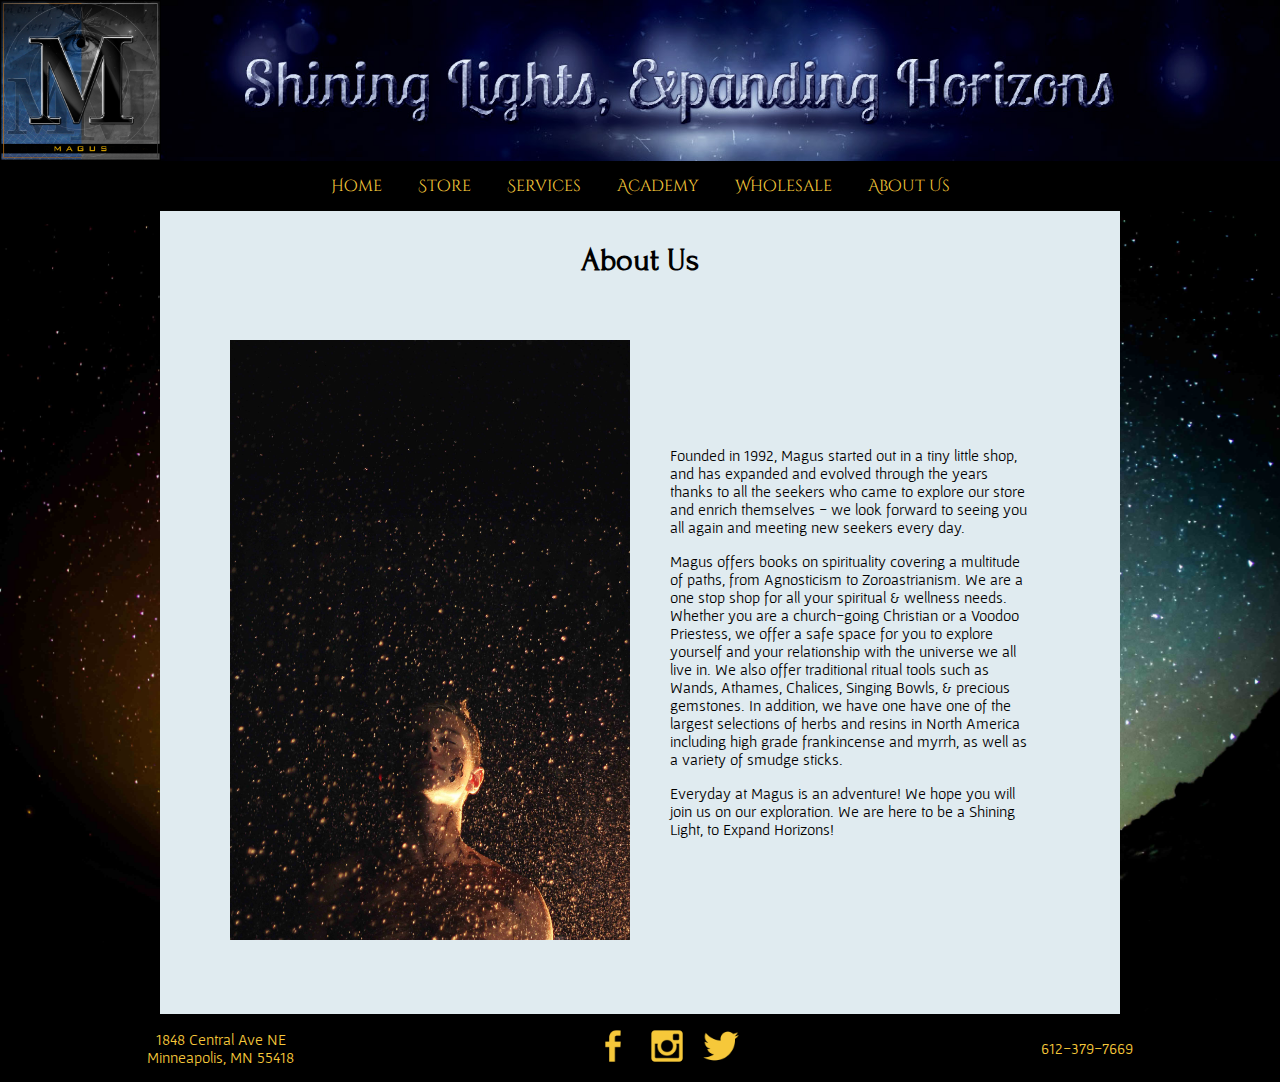
<file: public/about.html>
<!DOCTYPE html>
<html lang="en">
  <head>
    <meta charset="utf-8" />
    <title>Magus Books</title>
    <meta
      name="KEYWORDS"
      content="Magus Books, Magus, Magic, Magick, Books, Herbs, Incense, arcane, arcane academy, readers, psychic, eclectic, metaphysical, occult, weird, odd, strange, obscure, stones, jewelry, tarot, oracle, oracle cards, divination, entheogen, candles, spells, pendants, fairy, faires, faeries, fae, religion, world religion, spirit, spirituality, intuitive, empath, UFO, conspiracy, conspiracy theory, theories, theology, statues, astrology, yoga, taoism, buddhism, islam, alchemy, christianity, new age, conscious creation, Santeria, voodoo, voudon, oils, satan, satanism, lucifarian, right hand path, left hand, left hand path, wicca, wiccan, pagan, chaos magic, philosophy, mythology, herbalism, massage, acupuncture, alchemy, art, pantheon, deity, god, monsters, hinduism, sufism, gnosticism, agnosticism, atheism, fiction, childrens books, numerology, pendulums, wind chimes, bumper stickers, ritual ritual items, damiana, shaman, essential oils, flower essence, tea, crystals, classes, esoteric knowledge, witch craft, witchcraft, wizard, cabalah, kabalah, kabbalah, qabalah, qabbalah, om, meditation, wisdom, yoga, runes, norse, norse magic, celtic magic, celtic, kali, shiva, hecate, krishna, buddha, thor, brigid, zeus, horned god, hermes, hermes trismagistus, thoth, unicorn, crowley, dion fortune, golden dawn, enochian, cunningham, angels, wooden books, anubis, bast, bastet, djinn, pentacle, pentagaram, spirit, medium, ghost, paranormal, demon, mysticism, mystic, goddess, brooms, tibetan, precognition, psychic, kava, sage, cleansing, purification, zodiac, aries, taurus, gemini, cancer, leo, virgo, libra, scorpio, Sagittarius, capricorn, aquarius, pisces, aliens"
    />
    <meta
      name="DESCRIPTION"
      content="Welcome to Magus Books where we embrace Shining Light and Expanding Horizons."
    />
    <link rel="canonical" href="https://www.magusbooks.com/" />
    <link
      rel="alternate"
      media="only screen and (max-width: 640px)"
      href="https://www.magusbooks.com/mobile/"
    />

    <!-- About Page CSS -->
    <link rel="stylesheet" href="styles/aboutStyle.css" type="text/css" />
    <!-- Navigation CSS -->
    <link rel="stylesheet" href="styles/topNavStyle.css" type="text/css" />
    <!-- Footer CSS -->
    <link rel="stylesheet" href="styles/footerNavStyle.css" type="text/css" />
    <!-- Google Fonts -->
    <link
      href="https://fonts.googleapis.com/css?family=Cinzel+Decorative|Forum|Gafata|Marmelad|PT+Sans"
      rel="stylesheet"
    />
    <link rel="icon" type="image/png" href="../images/added/logo_magus3.jpg" />
  </head>

  <body>

    <!-- •••• HEADER •••• -->
    <div id="header">
      <a href="#" title="Magus Logo">
        <img class="logo-img" src="images/logo_magus3.jpg" alt="Magus Logo" />
      </a>
      <div class="banner-image"></div>
    </div>

    <!-- •••• NAVIGATION MENU •••• -->
    <nav class="nav-center">
      <div class="nav-container">
        <a href="https://www.magusbooks.com/">Home</a>
        <a href="https://www.magusbooks.com/store_page.asp">Store</a>
        <div class="dropdown">
          <a href="https://www.magusbooks.com/healing-center.html" class="dropdown-item">Services</a>
          <div class="dropdown-content">
            <a href="https://www.magusbooks.com/healing-center.html">Healing Center</a>
            <!-- <a href="https://www.magusbooks.com/reader_page.asp">Readers</a> -->
          </div>
        </div>
        <!-- CLASSES AND CALENDAR -->
        <div class="dropdown">
          <a
            href="http://www.magusbooks.com/Events-and-Classes/departments/121/" class="dropdown-item">Academy</a>
          <div class="dropdown-content">
            <a href="http://www.magusbooks.com/Events-and-Classes/departments/121/">Classes &amp; Events</a>
            <a href="https://www.magusbooks.com/calendar.html">Calendar</a>
            <a href="https://www.magusbooks.com/herbal-program.html">Herbal Program</a>
          </div>
        </div>
        <!-- BLOG PAGE (Has been shut down because no payment has been made) -->
        <!-- <li><a href="http://magusblog.com/" target="_blank" title="Blog" class="">Blog</a></li> -->
        <!-- <li><a href="#"  title="Arcane Academy" class="">Arcane Academy</a></li> -->
        <a href="https://www.magusbooks.com/wholesale.html">Wholesale</a>
        <div class="dropdown">
          <a href="https://www.magusbooks.com/about.html" class="dropdown-item">About Us</a>
          <div class="dropdown-content">
            <a href="https://www.magusbooks.com/contact.html">Contact Us</a>
          </div>
        </div>
      </div>

      <div class="nav-container-mobile">
        <a href="https://www.magusbooks.com/">Home</a>
        <a href="https://www.magusbooks.com/store_page.asp">Store</a>
        <a href="https://www.magusbooks.com/healing-center.html">Services</a>
        <a href="https://www.magusbooks.com/healing-center.html">Healing Center</a>
        <!-- <a href="https://www.magusbooks.com/reader_page.asp">Readers</a> -->
        <!-- CLASSES AND CALENDAR -->
        <a href="http://www.magusbooks.com/Events-and-Classes/departments/121/">Academy</a>
        <a href="http://www.magusbooks.com/Events-and-Classes/departments/121/">Classes &amp; Events</a>
        <a href="https://www.magusbooks.com/calendar.html">Calendar</a>
        <a href="https://www.magusbooks.com/herbal-program.html">Herbal Program</a>
        <!-- BLOG PAGE (Has been shut down because no payment has been made) -->
        <!-- <li><a href="http://magusblog.com/" target="_blank" title="Blog" class="">Blog</a></li> -->
        <!-- <li><a href="#"  title="Arcane Academy" class="">Arcane Academy</a></li> -->
        <a href="https://www.magusbooks.com/wholesale.html">Wholesale</a>
        <a href="https://www.magusbooks.com/about.html">About Us</a>
        <a href="https://www.magusbooks.com/contact.html">Contact Us</a>
      </div>
    </nav>
 
    <!-- •••• ABOUT US •••• -->
    <div class="container-div">
      <!-- Content Container -->
    <div class="about-container">
      <h1>About Us</h1>

      <!-- •••• MAIN CONTENT •••• -->
      <div class="about-flex">
        <div class="about-img">
          <img src="images/added/essence.jpg" alt="Essence" />
        </div>
        <div class="about-summary">
          <p>
            Founded in 1992, Magus started out in a tiny little shop, and
            has expanded and evolved through the years thanks to all the
            seekers who came to explore our store and enrich themselves - we
            look forward to seeing you all again and meeting new seekers
            every day.
          </p>
          <p>
            Magus offers books on spirituality covering a multitude of
            paths, from Agnosticism to Zoroastrianism. We are a one stop
            shop for all your spiritual &amp; wellness needs. Whether you
            are a church-going Christian or a Voodoo Priestess, we offer a
            safe space for you to explore yourself and your relationship
            with the universe we all live in. We also offer traditional
            ritual tools such as Wands, Athames, Chalices, Singing Bowls,
            &amp; precious gemstones. In addition, we have one have one of
            the largest selections of herbs and resins in North America
            including high grade frankincense and myrrh, as well as a
            variety of smudge sticks.
          </p>
          <p>
            Everyday at Magus is an adventure! We hope you will join us on
            our exploration. We are here to be a Shining Light, to Expand
            Horizons!
          </p>
        </div>
      </div>
    </div>

    <!-- •••• FOOTER •••• -->
    <div class="footer-div">
      <div class="footer-item">
        <p>
          1848 Central Ave NE
          <br />
          Minneapolis, MN 55418
        </p>
      </div>
      <div class="social-bar">
        <a href="https://www.facebook.com/MagusBooks" target="_blank">
          <img src="images/added/facebookFlat.png" alt="Facebook" />
        </a>
        <a href="https://www.instagram.com/magusbooks/?hl=en" target="_blank">
          <img src="images/added/instagramFlat.png" alt="Instagram" />
        </a>
        <a href="https://twitter.com/magusbooks?lang=en" target="_blank">
          <img src="images/added/twitterFlat.png" alt="Twitter" />
        </a>
      </div>
      <div class="footer-item">
        <p>612-379-7669</p>
      </div>
    </div>
  </body>
</html>
</file>
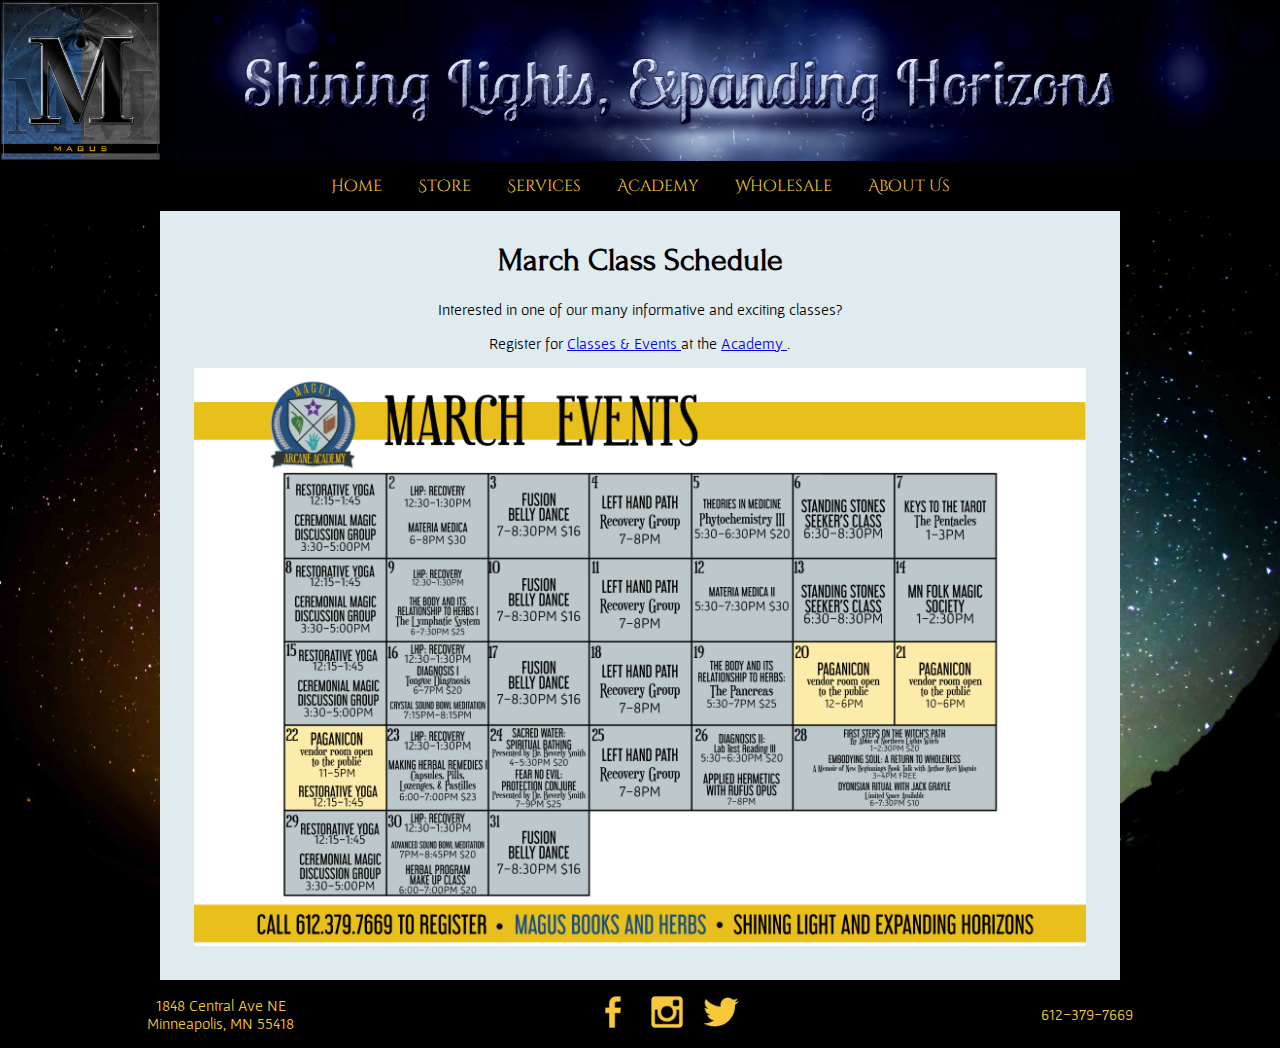
<file: public/calendar.html>
<!DOCTYPE html>
<html lang="en">
  <head>
    <meta charset="utf-8">
    <title>Magus Books</title>
    <meta
      name="KEYWORDS"
      content="Magus Books, Magus, Magic, Magick, Books, Herbs, Incense, arcane, arcane academy, readers, psychic, eclectic, metaphysical, occult, weird, odd, strange, obscure, stones, jewelry, tarot, oracle, oracle cards, divination, entheogen, candles, spells, pendants, fairy, faires, faeries, fae, religion, world religion, spirit, spirituality, intuitive, empath, UFO, conspiracy, conspiracy theory, theories, theology, statues, astrology, yoga, taoism, buddhism, islam, alchemy, christianity, new age, conscious creation, Santeria, voodoo, voudon, oils, satan, satanism, lucifarian, right hand path, left hand, left hand path, wicca, wiccan, pagan, chaos magic, philosophy, mythology, herbalism, massage, acupuncture, alchemy, art, pantheon, deity, god, monsters, hinduism, sufism, gnosticism, agnosticism, atheism, fiction, childrens books, numerology, pendulums, wind chimes, bumper stickers, ritual ritual items, damiana, shaman, essential oils, flower essence, tea, crystals, classes, esoteric knowledge, witch craft, witchcraft, wizard, cabalah, kabalah, kabbalah, qabalah, qabbalah, om, meditation, wisdom, yoga, runes, norse, norse magic, celtic magic, celtic, kali, shiva, hecate, krishna, buddha, thor, brigid, zeus, horned god, hermes, hermes trismagistus, thoth, unicorn, crowley, dion fortune, golden dawn, enochian, cunningham, angels, wooden books, anubis, bast, bastet, djinn, pentacle, pentagaram, spirit, medium, ghost, paranormal, demon, mysticism, mystic, goddess, brooms, tibetan, precognition, psychic, kava, sage, cleansing, purification, zodiac, aries, taurus, gemini, cancer, leo, virgo, libra, scorpio, Sagittarius, capricorn, aquarius, pisces, aliens"
    />
    <meta
      name="DESCRIPTION"
      content="Welcome to Magus Books where we embrace Shining Light and Expanding Horizons."
    />
    <link rel="canonical" href="https://www.magusbooks.com/" />
    <link
      rel="alternate"
      media="only screen and (max-width: 640px)"
      href="https://www.magusbooks.com/mobile/"
    />

    <!-- Content CSS -->
    <link rel="stylesheet" href="styles/calendarStyle.css" type="text/css" />
    <!-- Navigation CSS -->
    <link rel="stylesheet" href="styles/topNavStyle.css" type="text/css" />
    <!-- Footer CSS -->
    <link rel="stylesheet" href="styles/footerNavStyle.css" type="text/css" />
    <!-- Google Fonts -->
    <link
      href="https://fonts.googleapis.com/css?family=Cinzel+Decorative|Forum|Gafata|Marmelad|PT+Sans"
      rel="stylesheet"
    />
    <link rel="icon" type="image/png" href="images/added/logo_magus3.jpg" />
    <meta name="viewport" content="width=device-width, initial-scale=1" />
  </head>

  <body>
    <!-- •••• HEADER •••• -->
    <div id="header">
      <a href="#" title="Magus Logo">
        <img class="logo-img" src="images/logo_magus3.jpg" alt="Magus Logo" />
      </a>
      <div class="banner-image"></div>
    </div>

    <!-- •••• NAVIGATION MENU •••• -->
    <nav class="nav-center">
      <div class="nav-container">
        <a href="https://www.magusbooks.com/">Home</a>
        <a href="https://www.magusbooks.com/store_page.asp">Store</a>
        <div class="dropdown">
          <a href="https://www.magusbooks.com/healing-center.html" class="dropdown-item">Services</a>
          <div class="dropdown-content">
            <a href="https://www.magusbooks.com/healing-center.html">Healing Center</a>
            <!-- <a href="https://www.magusbooks.com/reader_page.asp">Readers</a> -->
          </div>
        </div>
        <!-- CLASSES AND CALENDAR -->
        <div class="dropdown">
          <a
            href="http://www.magusbooks.com/Events-and-Classes/departments/121/" class="dropdown-item">Academy</a>
          <div class="dropdown-content">
            <a href="http://www.magusbooks.com/Events-and-Classes/departments/121/">Classes &amp; Events</a>
            <a href="https://www.magusbooks.com/calendar.html">Calendar</a>
            <a href="https://www.magusbooks.com/herbal-program.html">Herbal Program</a>
          </div>
        </div>
        <!-- BLOG PAGE (Has been shut down because no payment has been made) -->
        <!-- <li><a href="http://magusblog.com/" target="_blank" title="Blog" class="">Blog</a></li> -->
        <!-- <li><a href="#"  title="Arcane Academy" class="">Arcane Academy</a></li> -->
        <a href="https://www.magusbooks.com/wholesale.html">Wholesale</a>
        <div class="dropdown">
          <a href="https://www.magusbooks.com/about.html" class="dropdown-item">About Us</a>
          <div class="dropdown-content">
            <a href="https://www.magusbooks.com/contact.html">Contact Us</a>
          </div>
        </div>
      </div>

      <div class="nav-container-mobile">
        <a href="https://www.magusbooks.com/">Home</a>
        <a href="https://www.magusbooks.com/store_page.asp">Store</a>
        <a href="https://www.magusbooks.com/healing-center.html">Services</a>
        <a href="https://www.magusbooks.com/healing-center.html">Healing Center</a>
        <!-- <a href="https://www.magusbooks.com/reader_page.asp">Readers</a> -->
        <!-- CLASSES AND CALENDAR -->
        <a href="http://www.magusbooks.com/Events-and-Classes/departments/121/">Academy</a>
        <a href="http://www.magusbooks.com/Events-and-Classes/departments/121/">Classes &amp; Events</a>
        <a href="https://www.magusbooks.com/calendar.html">Calendar</a>
        <a href="https://www.magusbooks.com/herbal-program.html">Herbal Program</a>
        <!-- BLOG PAGE (Has been shut down because no payment has been made) -->
        <!-- <li><a href="http://magusblog.com/" target="_blank" title="Blog" class="">Blog</a></li> -->
        <!-- <li><a href="#"  title="Arcane Academy" class="">Arcane Academy</a></li> -->
        <a href="https://www.magusbooks.com/wholesale.html">Wholesale</a>
        <a href="https://www.magusbooks.com/about.html">About Us</a>
        <a href="https://www.magusbooks.com/contact.html">Contact Us</a>
      </div>
    </nav>

    <!-- Front Page Edits -->
    <div class="container-div">

      <!-- •••• CALENDAR •••• -->
      <div class="calendar-container">
        <h1>March Class Schedule</h1>
        <p>
          Interested in one of our many informative and exciting classes?
        </p>
        <p>
          Register for 
          <a href="http://www.magusbooks.com/Events-and-Classes/departments/121/">
            Classes &amp; Events
          </a>
          at the 
          <a href="http://www.magusbooks.com/Events-and-Classes/departments/121/">
            Academy
          </a>
          .
        </p>
        <!-- <embed src="images/added/calendar/sep2019.pdf" type="" width="100%" height="80%"> -->
        <img src="images/added/calendar/March2020.png" alt="Month Schedule" />
      </div>
 
      <!-- •••• FOOTER •••• -->
      <div class="footer-div">
        <div class="footer-item">
          <p>
            1848 Central Ave NE
            <br />
            Minneapolis, MN 55418
          </p>
        </div>
        <div class="social-bar">
          <a href="https://www.facebook.com/MagusBooks" target="_blank">
            <img src="images/added/facebookFlat.png" alt="Facebook" />
          </a>
          <a href="https://www.instagram.com/magusbooks/?hl=en" target="_blank">
            <img src="images/added/instagramFlat.png" alt="Instagram" />
          </a>
          <a href="https://twitter.com/magusbooks?lang=en" target="_blank">
            <img src="images/added/twitterFlat.png" alt="Twitter" />
          </a>
        </div>
        <div class="footer-item">
          <p>612-379-7669</p>
        </div>
      </div>
    </div>
  </body>
</html>
</file>
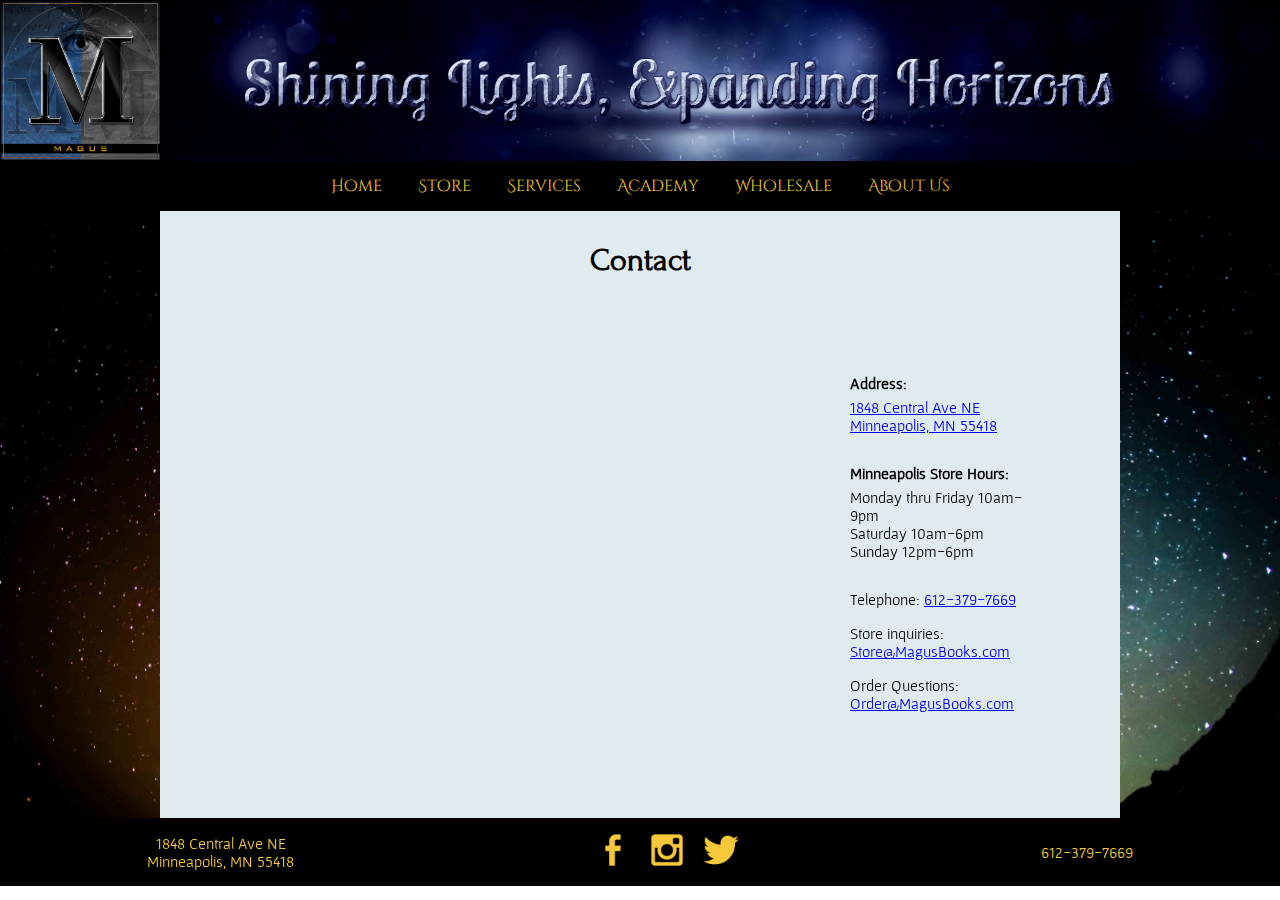
<file: public/contact.html>
<!DOCTYPE html>
<html lang="en">
  <head>
    <meta charset="utf-8">
    <title>Magus Books</title>
    <meta
      name="KEYWORDS"
      content="Magus Books, Magus, Magic, Magick, Books, Herbs, Incense, arcane, arcane academy, readers, psychic, eclectic, metaphysical, occult, weird, odd, strange, obscure, stones, jewelry, tarot, oracle, oracle cards, divination, entheogen, candles, spells, pendants, fairy, faires, faeries, fae, religion, world religion, spirit, spirituality, intuitive, empath, UFO, conspiracy, conspiracy theory, theories, theology, statues, astrology, yoga, taoism, buddhism, islam, alchemy, christianity, new age, conscious creation, Santeria, voodoo, voudon, oils, satan, satanism, lucifarian, right hand path, left hand, left hand path, wicca, wiccan, pagan, chaos magic, philosophy, mythology, herbalism, massage, acupuncture, alchemy, art, pantheon, deity, god, monsters, hinduism, sufism, gnosticism, agnosticism, atheism, fiction, childrens books, numerology, pendulums, wind chimes, bumper stickers, ritual ritual items, damiana, shaman, essential oils, flower essence, tea, crystals, classes, esoteric knowledge, witch craft, witchcraft, wizard, cabalah, kabalah, kabbalah, qabalah, qabbalah, om, meditation, wisdom, yoga, runes, norse, norse magic, celtic magic, celtic, kali, shiva, hecate, krishna, buddha, thor, brigid, zeus, horned god, hermes, hermes trismagistus, thoth, unicorn, crowley, dion fortune, golden dawn, enochian, cunningham, angels, wooden books, anubis, bast, bastet, djinn, pentacle, pentagaram, spirit, medium, ghost, paranormal, demon, mysticism, mystic, goddess, brooms, tibetan, precognition, psychic, kava, sage, cleansing, purification, zodiac, aries, taurus, gemini, cancer, leo, virgo, libra, scorpio, Sagittarius, capricorn, aquarius, pisces, aliens"
    />
    <meta
      name="DESCRIPTION"
      content="Welcome to Magus Books where we embrace Shining Light and Expanding Horizons."
    />
    <link rel="canonical" href="https://www.magusbooks.com/" />
    <link
      rel="alternate"
      media="only screen and (max-width: 640px)"
      href="https://www.magusbooks.com/mobile/"
    />

    <!-- Contact Page CSS -->
    <link rel="stylesheet" href="styles/contactStyle.css" type="text/css" />
    <!-- Navigation CSS -->
    <link rel="stylesheet" href="styles/topNavStyle.css" type="text/css" />
    <!-- Footer CSS -->
    <link rel="stylesheet" href="styles/footerNavStyle.css" type="text/css" />
    <!-- Google Fonts -->
    <link
      href="https://fonts.googleapis.com/css?family=Cinzel+Decorative|Forum|Gafata|Marmelad|PT+Sans"
      rel="stylesheet"
    />
    <link rel="icon" type="image/png" href="images/added/logo_magus3.jpg" />
    <meta name="viewport" content="width=device-width, initial-scale=1" />
  </head>

  <body>
    <!-- •••• HEADER •••• -->
    <div id="header">
      <a href="#" title="Magus Logo">
        <img class="logo-img" src="images/logo_magus3.jpg" alt="Magus Logo" />
      </a>
      <div class="banner-image"></div>
    </div>

    <!-- •••• NAVIGATION MENU •••• -->
    <nav class="nav-center">
      <div class="nav-container">
        <a href="https://www.magusbooks.com/">Home</a>
        <a href="https://www.magusbooks.com/store_page.asp">Store</a>
        <div class="dropdown">
          <a href="https://www.magusbooks.com/healing-center.html" class="dropdown-item">Services</a>
          <div class="dropdown-content">
            <a href="https://www.magusbooks.com/healing-center.html">Healing Center</a>
            <!-- <a href="https://www.magusbooks.com/reader_page.asp">Readers</a> -->
          </div>
        </div>
        <!-- CLASSES AND CALENDAR -->
        <div class="dropdown">
          <a
            href="http://www.magusbooks.com/Events-and-Classes/departments/121/" class="dropdown-item">Academy</a>
          <div class="dropdown-content">
            <a href="http://www.magusbooks.com/Events-and-Classes/departments/121/">Classes &amp; Events</a>
            <a href="https://www.magusbooks.com/calendar.html">Calendar</a>
            <a href="https://www.magusbooks.com/herbal-program.html">Herbal Program</a>
          </div>
        </div>
        <!-- BLOG PAGE (Has been shut down because no payment has been made) -->
        <!-- <li><a href="http://magusblog.com/" target="_blank" title="Blog" class="">Blog</a></li> -->
        <!-- <li><a href="#"  title="Arcane Academy" class="">Arcane Academy</a></li> -->
        <a href="https://www.magusbooks.com/wholesale.html">Wholesale</a>
        <div class="dropdown">
          <a href="https://www.magusbooks.com/about.html" class="dropdown-item">About Us</a>
          <div class="dropdown-content">
            <a href="https://www.magusbooks.com/contact.html">Contact Us</a>
          </div>
        </div>
      </div>

      <div class="nav-container-mobile">
        <a href="https://www.magusbooks.com/">Home</a>
        <a href="https://www.magusbooks.com/store_page.asp">Store</a>
        <a href="https://www.magusbooks.com/healing-center.html">Services</a>
        <a href="https://www.magusbooks.com/healing-center.html">Healing Center</a>
        <!-- <a href="https://www.magusbooks.com/reader_page.asp">Readers</a> -->
        <!-- CLASSES AND CALENDAR -->
        <a href="http://www.magusbooks.com/Events-and-Classes/departments/121/">Academy</a>
        <a href="http://www.magusbooks.com/Events-and-Classes/departments/121/">Classes &amp; Events</a>
        <a href="https://www.magusbooks.com/calendar.html">Calendar</a>
        <a href="https://www.magusbooks.com/herbal-program.html">Herbal Program</a>
        <!-- BLOG PAGE (Has been shut down because no payment has been made) -->
        <!-- <li><a href="http://magusblog.com/" target="_blank" title="Blog" class="">Blog</a></li> -->
        <!-- <li><a href="#"  title="Arcane Academy" class="">Arcane Academy</a></li> -->
        <a href="https://www.magusbooks.com/wholesale.html">Wholesale</a>
        <a href="https://www.magusbooks.com/about.html">About Us</a>
        <a href="https://www.magusbooks.com/contact.html">Contact Us</a>
      </div>
    </nav>

	<!-- CONTACT US -->
  <div class="container-div">

    <div class="contact-container">
      <h1>Contact</h1>
      
      <div class="contact-flex">
        <div>
          <iframe 
            src="https://www.google.com/maps/embed?pb=!1m14!1m8!1m3!1d11283.392355283564!2d-93.247603!3d45.0077067!3m2!1i1024!2i768!4f13.1!3m3!1m2!1s0x0%3A0x1145412a6f708d9f!2sMagus%20Books%20%26%20Herbs!5e0!3m2!1sen!2sus!4v1586203614291!5m2!1sen!2sus"
            width="600"
            height="450"
            frameborder="0"
            style="border:0;"
            allowfullscreen=""
            aria-hidden="false"
            tabindex="0"
          >
          </iframe>
        </div>
        
        <div class="contact-summary">
          <div class="contact-address">
            <p style="font-weight:bold;">Address:</p>
            <p style="margin-top:-10px;">
              <a href="https://g.page/MagusBooks?share">
                1848 Central Ave NE
                <br /> 
                Minneapolis, MN 55418
              </a>
            </p>
          </div>

          <div class="contact-hours">
            <p style="font-weight:bold;">
              Minneapolis Store Hours:
            </p>
            <p style="margin-top:-10px;">
              Monday thru Friday 10am-9pm
              <br />
              Saturday 10am-6pm
              <br />
              Sunday 12pm-6pm
            </p>
          </div>

          <div>
            <p>
              Telephone: 
              <a href="tel://6123797669">612-379-7669</a>
            </p>
            <p>
              Store inquiries: 
              <a href="mailto:Store@MagusBooks.com?Subject=I%20Have%20Questions" target="_top">
                Store@MagusBooks.com
              </a>
            </p>
            <p>
              Order Questions: 
              <a href="mailto:Order@MagusBooks.com?Subject=Order%20Question" target="_top">
                Order@MagusBooks.com
              </a>
            </p>
          </div>
        </div>
      </div>
    </div>
 
      <!-- •••• FOOTER •••• -->
      <div class="footer-div">
        <div class="footer-item">
          <p>
            1848 Central Ave NE
            <br />
            Minneapolis, MN 55418
          </p>
        </div>
        <div class="social-bar">
          <a href="https://www.facebook.com/MagusBooks" target="_blank">
            <img src="images/added/facebookFlat.png" alt="Facebook" />
          </a>
          <a href="https://www.instagram.com/magusbooks/?hl=en" target="_blank">
            <img src="images/added/instagramFlat.png" alt="Instagram" />
          </a>
          <a href="https://twitter.com/magusbooks?lang=en" target="_blank">
            <img src="images/added/twitterFlat.png" alt="Twitter" />
          </a>
        </div>
        <div class="footer-item">
          <p>612-379-7669</p>
        </div>
      </div>
    </div>

  </body>
</html>
</file>
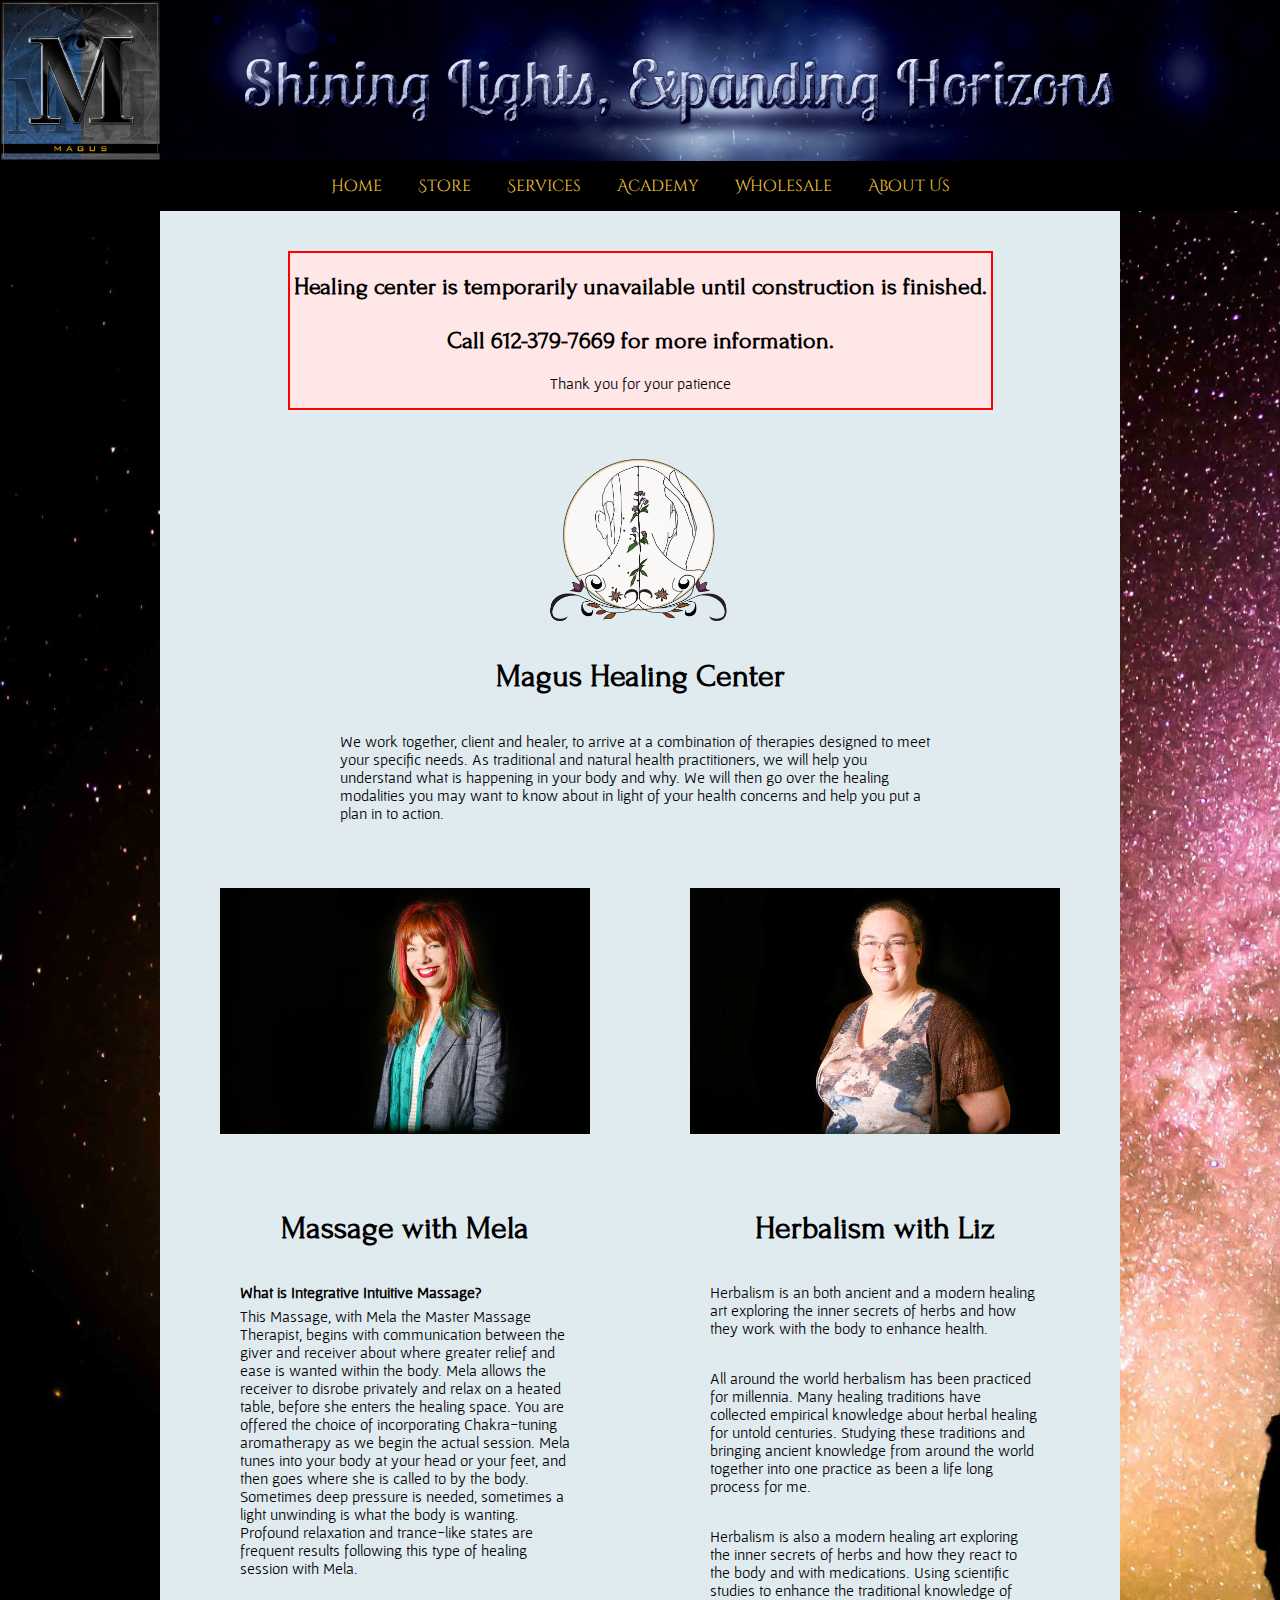
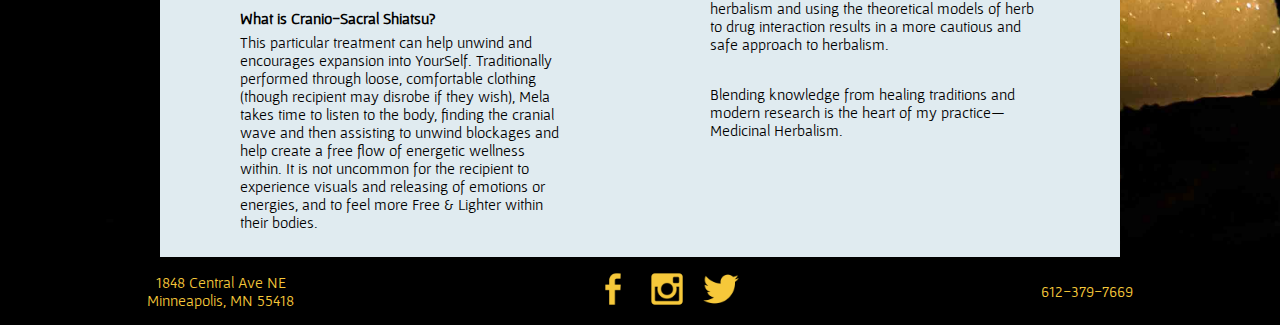
<file: public/healing-center.html>
<!DOCTYPE html>
<html lang="en">
  <head>
    <meta charset="utf-8" />
    <title>Magus Books</title>
    <meta
      name="KEYWORDS"
      content="Magus Books, Magus, Magic, Magick, Books, Herbs, Incense, arcane, arcane academy, readers, psychic, eclectic, metaphysical, occult, weird, odd, strange, obscure, stones, jewelry, tarot, oracle, oracle cards, divination, entheogen, candles, spells, pendants, fairy, faires, faeries, fae, religion, world religion, spirit, spirituality, intuitive, empath, UFO, conspiracy, conspiracy theory, theories, theology, statues, astrology, yoga, taoism, buddhism, islam, alchemy, christianity, new age, conscious creation, Santeria, voodoo, voudon, oils, satan, satanism, lucifarian, right hand path, left hand, left hand path, wicca, wiccan, pagan, chaos magic, philosophy, mythology, herbalism, massage, acupuncture, alchemy, art, pantheon, deity, god, monsters, hinduism, sufism, gnosticism, agnosticism, atheism, fiction, childrens books, numerology, pendulums, wind chimes, bumper stickers, ritual ritual items, damiana, shaman, essential oils, flower essence, tea, crystals, classes, esoteric knowledge, witch craft, witchcraft, wizard, cabalah, kabalah, kabbalah, qabalah, qabbalah, om, meditation, wisdom, yoga, runes, norse, norse magic, celtic magic, celtic, kali, shiva, hecate, krishna, buddha, thor, brigid, zeus, horned god, hermes, hermes trismagistus, thoth, unicorn, crowley, dion fortune, golden dawn, enochian, cunningham, angels, wooden books, anubis, bast, bastet, djinn, pentacle, pentagaram, spirit, medium, ghost, paranormal, demon, mysticism, mystic, goddess, brooms, tibetan, precognition, psychic, kava, sage, cleansing, purification, zodiac, aries, taurus, gemini, cancer, leo, virgo, libra, scorpio, Sagittarius, capricorn, aquarius, pisces, aliens"
    />
    <meta
      name="DESCRIPTION"
      content="Welcome to Magus Books where we embrace Shining Light and Expanding Horizons."
    />
    <link rel="canonical" href="https://www.magusbooks.com/" />
    <link
      rel="alternate"
      media="only screen and (max-width: 640px)"
      href="https://www.magusbooks.com/mobile/"
    />

    <!-- Healing Center CSS -->
    <link rel="stylesheet" href="styles/healingCenterStyle.css" type="text/css" />
    <!-- Navigation CSS -->
    <link rel="stylesheet" href="styles/topNavStyle.css" type="text/css" />
    <!-- Footer CSS -->
    <link rel="stylesheet" href="styles/footerNavStyle.css" type="text/css" />
    <!-- Google Fonts -->
    <link
      href="https://fonts.googleapis.com/css?family=Cinzel+Decorative|Forum|Gafata|Marmelad|PT+Sans"
      rel="stylesheet"
    />
    <link rel="icon" type="image/png" href="../images/added/logo_magus3.jpg" />
  </head>

  <body>
    <!-- •••• HEADER •••• -->
    <div id="header">
      <a href="#" title="Magus Logo">
        <img class="logo-img" src="images/logo_magus3.jpg" alt="Magus Logo" />
      </a>
      <div class="banner-image"></div>
    </div>

    <!-- •••• NAVIGATION MENU •••• -->
    <nav class="nav-center">
      <div class="nav-container">
        <a href="https://www.magusbooks.com/">Home</a>
        <a href="https://www.magusbooks.com/store_page.asp">Store</a>
        <div class="dropdown">
          <a href="https://www.magusbooks.com/healing-center.html" class="dropdown-item">Services</a>
          <div class="dropdown-content">
            <a href="https://www.magusbooks.com/healing-center.html">Healing Center</a>
            <!-- <a href="https://www.magusbooks.com/reader_page.asp">Readers</a> -->
          </div>
        </div>
        <!-- CLASSES AND CALENDAR -->
        <div class="dropdown">
          <a
            href="http://www.magusbooks.com/Events-and-Classes/departments/121/" class="dropdown-item">Academy</a>
          <div class="dropdown-content">
            <a href="http://www.magusbooks.com/Events-and-Classes/departments/121/">Classes &amp; Events</a>
            <a href="https://www.magusbooks.com/calendar.html">Calendar</a>
            <a href="https://www.magusbooks.com/herbal-program.html">Herbal Program</a>
          </div>
        </div>
        <!-- BLOG PAGE (Has been shut down because no payment has been made) -->
        <!-- <li><a href="http://magusblog.com/" target="_blank" title="Blog" class="">Blog</a></li> -->
        <!-- <li><a href="#"  title="Arcane Academy" class="">Arcane Academy</a></li> -->
        <a href="https://www.magusbooks.com/wholesale.html">Wholesale</a>
        <div class="dropdown">
          <a href="https://www.magusbooks.com/about.html" class="dropdown-item">About Us</a>
          <div class="dropdown-content">
            <a href="https://www.magusbooks.com/contact.html">Contact Us</a>
          </div>
        </div>
      </div>

      <div class="nav-container-mobile">
        <a href="https://www.magusbooks.com/">Home</a>
        <a href="https://www.magusbooks.com/store_page.asp">Store</a>
        <a href="https://www.magusbooks.com/healing-center.html">Services</a>
        <a href="https://www.magusbooks.com/healing-center.html">Healing Center</a>
        <!-- <a href="https://www.magusbooks.com/reader_page.asp">Readers</a> -->
        <!-- CLASSES AND CALENDAR -->
        <a href="http://www.magusbooks.com/Events-and-Classes/departments/121/">Academy</a>
        <a href="http://www.magusbooks.com/Events-and-Classes/departments/121/">Classes &amp; Events</a>
        <a href="https://www.magusbooks.com/calendar.html">Calendar</a>
        <a href="https://www.magusbooks.com/herbal-program.html">Herbal Program</a>
        <!-- BLOG PAGE (Has been shut down because no payment has been made) -->
        <!-- <li><a href="http://magusblog.com/" target="_blank" title="Blog" class="">Blog</a></li> -->
        <!-- <li><a href="#"  title="Arcane Academy" class="">Arcane Academy</a></li> -->
        <a href="https://www.magusbooks.com/wholesale.html">Wholesale</a>
        <a href="https://www.magusbooks.com/about.html">About Us</a>
        <a href="https://www.magusbooks.com/contact.html">Contact Us</a>
      </div>
    </nav>
 
    <!-- Healing Center Edits -->
    <div class="container-div">

    <!-- •••• PROMO •••• -->
    <div class="promo-div">
      <!-- <img src="images/added/firstSessionBanner.jpg" alt="Promo" class="promo-img"> -->
    </div>

    <!-- Content Container -->
    <div class="healing-container">

      <!-- •••• TEMPORARY DIV UNTIL HEALING CENTER IS UP •••• -->
      <div class="healing-closed">
        <h2>
          Healing center is temporarily unavailable until construction is
          finished.
          <br />
          <br />
          Call 612-379-7669 for more information.
        </h2>
        <p>Thank you for your patience</p>
      </div>

      <!-- •••• HEADING & SUMMARY •••• -->
      <div class="healing-heading-container">
        <img
          src="images/added/HealingCenterLogo.png"
          alt="Healing Center Logo"
        />
      </div>
      <div class="title-div">
        <h1>Magus Healing Center</h1>
        <div class="heading-p-container">
          <p>
            We work together, client and healer, to arrive at a combination of
            therapies designed to meet your specific needs. As traditional and
            natural health practitioners, we will help you understand what is
            happening in your body and why. We will then go over the healing
            modalities you may want to know about in light of your health concerns
            and help you put a plan in to action.
          </p>
        </div>
      </div>

      <!-- •••• MAIN CONTENT •••• -->
      <div class="healing-content-container">
        <!-- <img src="images/added/lizAndMela.jpg" alt="Liz and Mela" class="content-img"> -->
        <div class="content-flex">
          <div class="content-img-container">
            <img src="images/added/mela.jpg" alt="Mela" class="content-img" />
          </div>
          <div class="content-summary-mobile">
            <h1>Massage with Mela</h1>
            <p class="content-bold">What is Integrative Intuitive Massage?</p>
            <p style="margin-top:-10px;">
              This Massage, with Mela the Master Massage Therapist, begins
              with communication between the giver and receiver about where
              greater relief and ease is wanted within the body. Mela allows
              the receiver to disrobe privately and relax on a heated table,
              before she enters the healing space. You are offered the choice
              of incorporating Chakra-tuning aromatherapy as we begin the
              actual session. Mela tunes into your body at your head or
              your feet, and then goes where she is called to by the body.
              Sometimes deep pressure is needed, sometimes a light unwinding
              is what the body is wanting. Profound relaxation and trance-like
              states are frequent results following this type of healing
              session with Mela.
            </p>
            <p class="content-bold">What is Cranio-Sacral Shiatsu?</p>
            <p style="margin-top:-10px;">
              This particular treatment can help unwind and encourages
              expansion into YourSelf. Traditionally performed through loose,
              comfortable clothing (though recipient may disrobe if they
              wish), Mela takes time to listen to the body, finding the
              cranial wave and then assisting to unwind blockages and help
              create a free flow of energetic wellness within. It is not
              uncommon for the recipient to experience visuals and releasing
              of emotions or energies, and to feel more Free &amp; Lighter
              within their bodies.
            </p>
          </div>
          <div class="content-img-container">
            <img src="images/added/liz.jpg" alt="Liz" class="content-img" />
          </div>
        </div>
        <div class="content-summary-mobile">
          <h1>Herbalism with Liz</h1>
          <p>
            Herbalism is an both ancient and a modern healing art exploring
            the inner secrets of herbs and how they work with the body to
            enhance health.
          </p>
          <p>
            All around the world herbalism has been practiced for millennia.
            Many healing traditions have collected empirical knowledge about
            herbal healing for untold centuries. Studying these traditions
            and bringing ancient knowledge from around the world together
            into one practice as been a life long process for me.
          </p>
          <p>
            Herbalism is also a modern healing art exploring the inner
            secrets of herbs and how they react to the body and with
            medications. Using scientific studies to enhance the traditional
            knowledge of herbalism and using the theoretical models of herb
            to drug interaction results in a more cautious and safe approach
            to herbalism.
          </p>
          <p>
            Blending knowledge from healing traditions and modern research
            is the heart of my practice—Medicinal Herbalism.
          </p>
        </div>
        <div class="content-flex">
          <div class="content-summary">
            <h1>Massage with Mela</h1>
            <p class="content-bold">What is Integrative Intuitive Massage?</p>
            <p style="margin-top:-10px;">
              This Massage, with Mela the Master Massage Therapist, begins
              with communication between the giver and receiver about where
              greater relief and ease is wanted within the body. Mela allows
              the receiver to disrobe privately and relax on a heated table,
              before she enters the healing space. You are offered the choice
              of incorporating Chakra-tuning aromatherapy as we begin the
              actual session. Mela tunes into your body at your head or
              your feet, and then goes where she is called to by the body.
              Sometimes deep pressure is needed, sometimes a light unwinding
              is what the body is wanting. Profound relaxation and trance-like
              states are frequent results following this type of healing
              session with Mela.
            </p>
            <p class="content-bold">What is Cranio-Sacral Shiatsu?</p>
            <p style="margin-top:-10px;">
              This particular treatment can help unwind and encourages
              expansion into YourSelf. Traditionally performed through loose,
              comfortable clothing (though recipient may disrobe if they
              wish), Mela takes time to listen to the body, finding the
              cranial wave and then assisting to unwind blockages and help
              create a free flow of energetic wellness within. It is not
              uncommon for the recipient to experience visuals and releasing
              of emotions or energies, and to feel more Free &amp; Lighter
              within their bodies.
            </p>
          </div>
          <div class="content-summary">
            <h1>Herbalism with Liz</h1>
            <p>
              Herbalism is an both ancient and a modern healing art exploring
              the inner secrets of herbs and how they work with the body to
              enhance health.
            </p>
            <p>
              All around the world herbalism has been practiced for millennia.
              Many healing traditions have collected empirical knowledge about
              herbal healing for untold centuries. Studying these traditions
              and bringing ancient knowledge from around the world together
              into one practice as been a life long process for me.
            </p>
            <p>
              Herbalism is also a modern healing art exploring the inner
              secrets of herbs and how they react to the body and with
              medications. Using scientific studies to enhance the traditional
              knowledge of herbalism and using the theoretical models of herb
              to drug interaction results in a more cautious and safe approach
              to herbalism.
            </p>
            <p>
              Blending knowledge from healing traditions and modern research
              is the heart of my practice—Medicinal Herbalism.
            </p>
          </div>
        </div>

        <!-- Apprentices -->
        <!-- <div class="content-flex">
          <div class="content-img-container">
            <img src="images/added/alythia.jpg" alt="Alythia" class="content-img">
          </div>
          <div class="content-img-container">
            <img src="images/added/clare.png" alt="Clare" class="content-img">
          </div>
        </div>
        <div class="content-flex">
          <div class="content-summary">
            <h1>Apprentice Massage Therapist Alythia</h1>
            <p>
              Alythia graduated from Minnesota School of Business with a Diploma 
              in the Applied Science of Massage Therapy in 2014. Since then, she 
              has continued her education in the areas of Reiki and Reflexology. 
              Her best skills include: Sports Massage, Myofascial Release and Deep 
              Tissue/Trigger Point therapies. Alythia gives 100% focus in and out 
              of the treatment room in order to best assess and serve everybody’s 
              unique set of needs.
            </p>
          </div>
          <div class="content-summary">
            <h1>Flower Essences with Clare</h1>
            <p>
              Flower essences focus on rebalancing the mind and can support relief 
              from trauma, PTSD, fear, phobias, poor concentration, family issues, 
              grief, anger management, stress, anxiety, panic attacks, depression 
              and more. They can aid in the rebalancing of physical issues, too, 
              as our emotions affect us physically through the body-mind relationship. 
              Overall, they help create awareness about and resolve issues of 
              unhealthy conditioned habits or perceptions. This relearning and 
              rebalancing can lead to greater well-being and harmony in our lives.
            </p>
            <p>
              Clare has studied flower essence therapy with Martin Bulgerin in 
              Minneapolis and the Flower Essence Society in California and herbalism 
              with Lise Wolff, Liz Johnson and Matthew Wood. Her focus at Magus Books 
              is flower essence therapy with herbal tinctures as additional support. 
              Clare is passionate about helping to relieve both mental and physical 
              pain. During a session, she will gather as full a picture of you as 
              possible so that your needs can be matched with the plants that will 
              support you in your journey to restoration.
            </p>
          </div>
        </div> -->
      </div>

      <!-- Bookeo (widget not working) -->
      <!-- <div class="appointment-center">
        <div class="appointment-container">
          <div class="title-div">
            <h2>Schedule your appointment below!</h2>
          </div>
          <div class="bookeo-div">
            <script type="text/javascript" src="https://bookeo.com/widget.js?a=2114MT7RP134255EDDBA"></script>
          </div>
        </div>
      </div> -->
    </div>

    <!-- •••• FOOTER •••• -->
      <div class="footer-div">
        <div class="footer-item">
          <p>
            1848 Central Ave NE
            <br />
            Minneapolis, MN 55418
          </p>
        </div>
        <div class="social-bar">
          <a href="https://www.facebook.com/MagusBooks" target="_blank">
            <img src="images/added/facebookFlat.png" alt="Facebook" />
          </a>
          <a href="https://www.instagram.com/magusbooks/?hl=en" target="_blank">
            <img src="images/added/instagramFlat.png" alt="Instagram" />
          </a>
          <a href="https://twitter.com/magusbooks?lang=en" target="_blank">
            <img src="images/added/twitterFlat.png" alt="Twitter" />
          </a>
        </div>
        <div class="footer-item">
          <p>612-379-7669</p>
        </div>
      </div>
    </div>
  </body>
</html>
</file>
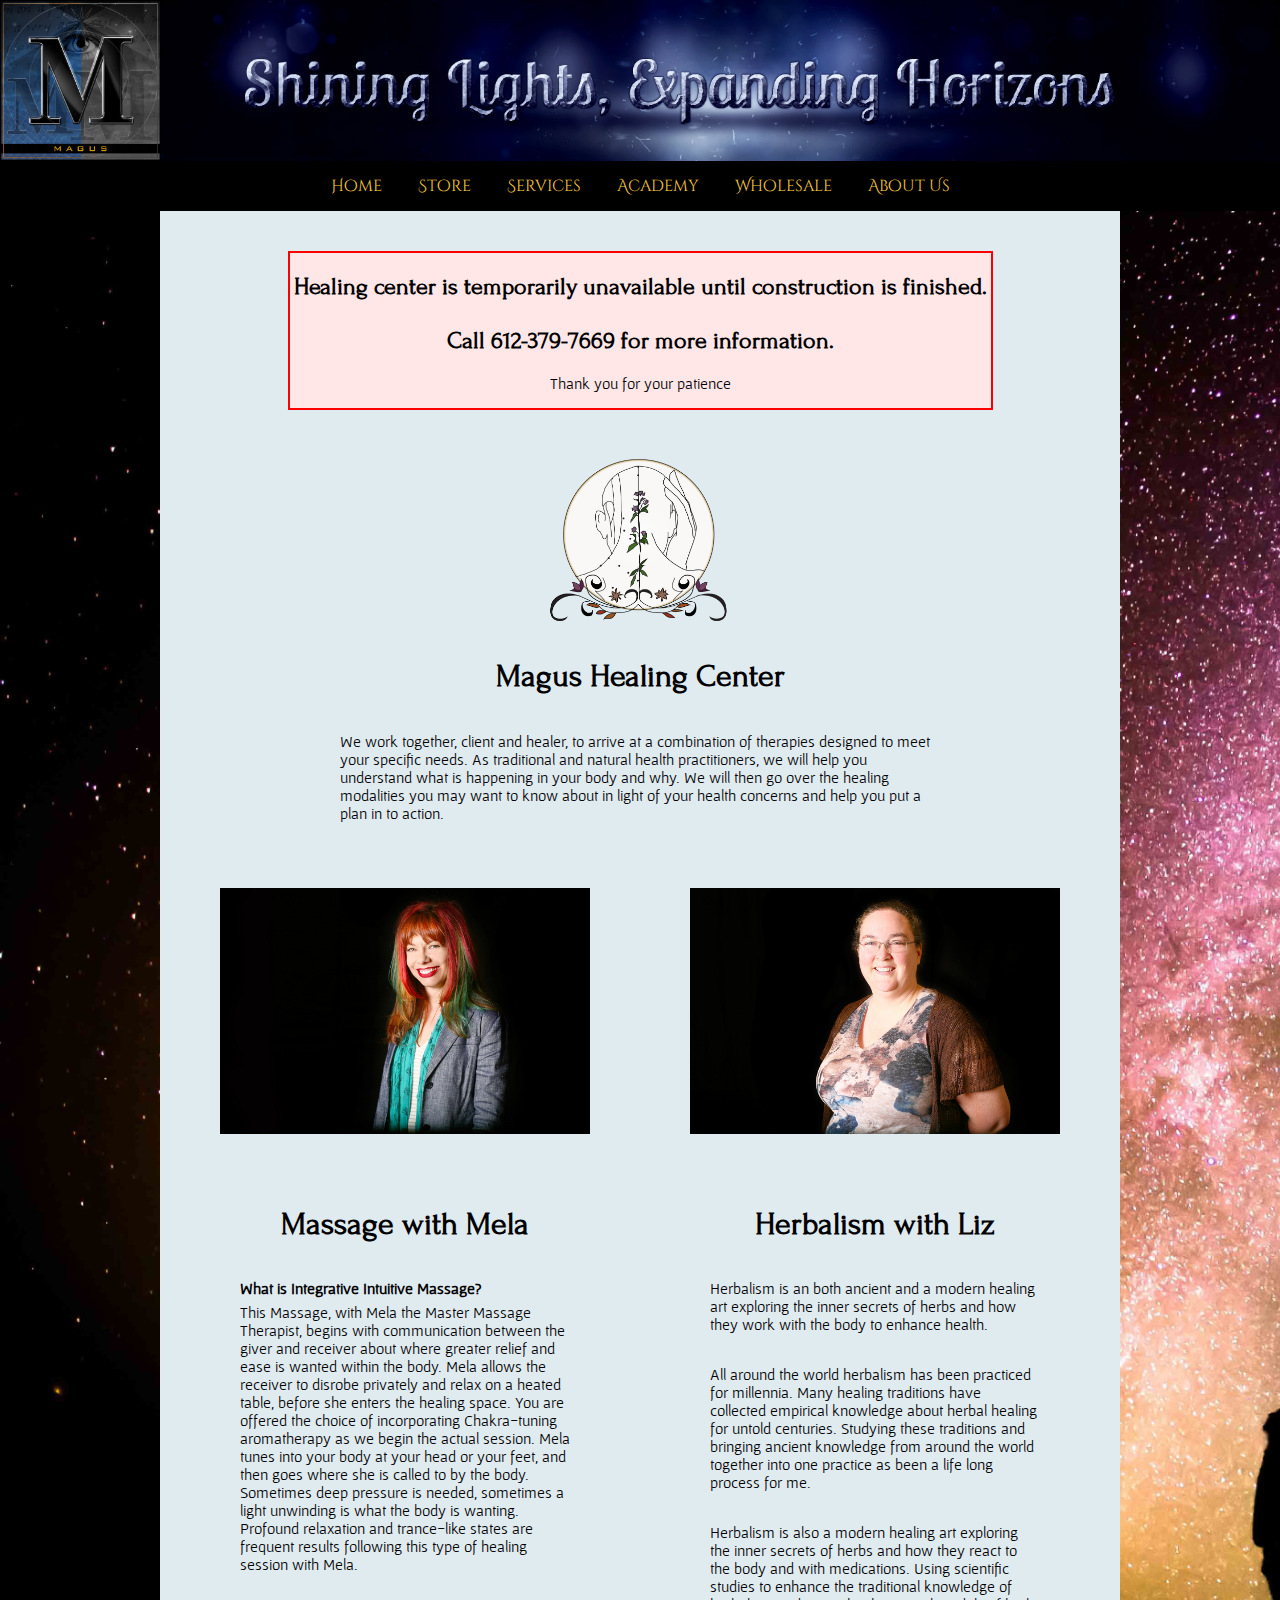
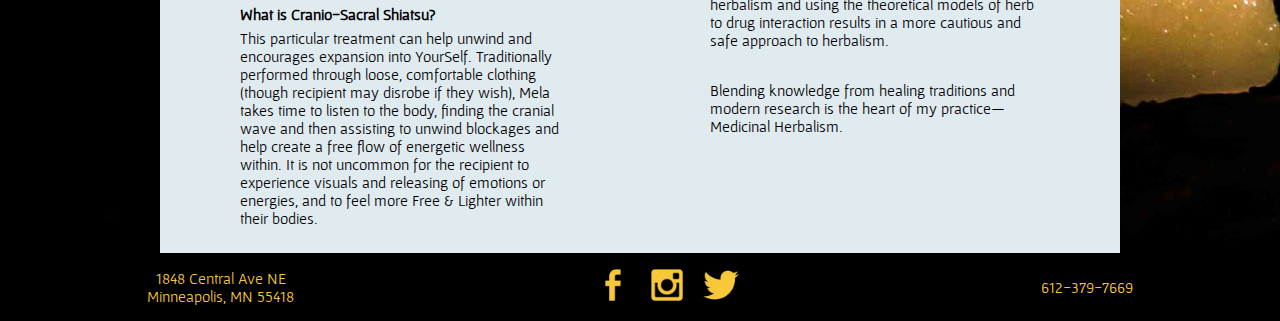
<file: public/healing_center.html>
<!-- <!DOCTYPE html> -->
<html lang="en">
  <head>
    <meta charset="utf-8" />
    <title>Magus Books</title>
    <meta
      name="KEYWORDS"
      content="Magus Books, Magus, Magic, Magick, Books, Herbs, Incense, arcane, arcane academy, readers, psychic, eclectic, metaphysical, occult, weird, odd, strange, obscure, stones, jewelry, tarot, oracle, oracle cards, divination, entheogen, candles, spells, pendants, fairy, faires, faeries, fae, religion, world religion, spirit, spirituality, intuitive, empath, UFO, conspiracy, conspiracy theory, theories, theology, statues, astrology, yoga, taoism, buddhism, islam, alchemy, christianity, new age, conscious creation, Santeria, voodoo, voudon, oils, satan, satanism, lucifarian, right hand path, left hand, left hand path, wicca, wiccan, pagan, chaos magic, philosophy, mythology, herbalism, massage, acupuncture, alchemy, art, pantheon, deity, god, monsters, hinduism, sufism, gnosticism, agnosticism, atheism, fiction, childrens books, numerology, pendulums, wind chimes, bumper stickers, ritual ritual items, damiana, shaman, essential oils, flower essence, tea, crystals, classes, esoteric knowledge, witch craft, witchcraft, wizard, cabalah, kabalah, kabbalah, qabalah, qabbalah, om, meditation, wisdom, yoga, runes, norse, norse magic, celtic magic, celtic, kali, shiva, hecate, krishna, buddha, thor, brigid, zeus, horned god, hermes, hermes trismagistus, thoth, unicorn, crowley, dion fortune, golden dawn, enochian, cunningham, angels, wooden books, anubis, bast, bastet, djinn, pentacle, pentagaram, spirit, medium, ghost, paranormal, demon, mysticism, mystic, goddess, brooms, tibetan, precognition, psychic, kava, sage, cleansing, purification, zodiac, aries, taurus, gemini, cancer, leo, virgo, libra, scorpio, Sagittarius, capricorn, aquarius, pisces, aliens"
    />
    <meta
      name="DESCRIPTION"
      content="Welcome to Magus Books where we embrace Shining Light and Expanding Horizons."
    />
    <link rel="canonical" href="https://www.magusbooks.com/" />
    <link
      rel="alternate"
      media="only screen and (max-width: 640px)"
      href="https://www.magusbooks.com/mobile/"
    />

    <!-- Healing Center CSS -->
    <link rel="stylesheet" href="styles/healingCenterStyle.css" type="text/css" />
    <!-- Navigation CSS -->
    <link rel="stylesheet" href="styles/topNavStyle.css" type="text/css" />
    <!-- Footer CSS -->
    <link rel="stylesheet" href="styles/footerNavStyle.css" type="text/css" />
    <!-- Google Fonts -->
    <link
      href="https://fonts.googleapis.com/css?family=Cinzel+Decorative|Forum|Gafata|Marmelad|PT+Sans"
      rel="stylesheet"
    />
    <link rel="icon" type="image/png" href="../images/added/logo_magus3.jpg" />
    <style>
      @media print {
        #ghostery-purple-box {
          display: none !important;
        }
      }
    </style>
  </head>

  <body>
    <!-- •••• HEADER •••• -->
    <div id="header">
      <a href="#" title="Magus Logo">
        <img class="logo-img" src="images/logo_magus3.jpg" alt="Magus Logo" />
      </a>
      <div class="banner-image"></div>
    </div>

    <!-- •••• NAVIGATION MENU •••• -->
    <nav class="nav-center">
      <div class="nav-container">
        <a href="https://www.magusbooks.com/">Home</a>
        <a href="https://www.magusbooks.com/store_page.asp">Store</a>
        <div class="dropdown">
          <a href="https://www.magusbooks.com/healing_center.asp" class="dropdown-item">Services</a>
          <div class="dropdown-content">
            <a href="https://www.magusbooks.com/healing_center.asp">Healing Center</a>
            <!-- <a href="https://www.magusbooks.com/reader_page.asp">Readers</a> -->
          </div>
        </div>
        <!-- CLASSES AND CALENDAR -->
        <div class="dropdown">
          <a
            href="http://www.magusbooks.com/Events-and-Classes/departments/121/" class="dropdown-item">Academy</a>
          <div class="dropdown-content">
            <a href="http://www.magusbooks.com/Events-and-Classes/departments/121/">Classes &amp; Events</a>
            <a href="https://www.magusbooks.com/calendar_page.asp">Calendar</a>
            <a href="https://www.magusbooks.com/herbal_program.asp">Herbal Program</a>
          </div>
        </div>
        <!-- BLOG PAGE (Has been shut down because no payment has been made) -->
        <!-- <li><a href="http://magusblog.com/" target="_blank" title="Blog" class="">Blog</a></li> -->
        <!-- <li><a href="#"  title="Arcane Academy" class="">Arcane Academy</a></li> -->
        <a href="https://www.magusbooks.com/wholesale_page.asp">Wholesale</a>
        <div class="dropdown">
          <a href="https://www.magusbooks.com/aboutUs_page.asp" class="dropdown-item">About Us</a>
          <div class="dropdown-content">
            <a href="https://www.magusbooks.com/contactUs_page.asp">Contact Us</a>
          </div>
        </div>
      </div>
    </nav>

    <!-- Healing Center Edits -->
    <div class="container-div">

    <!-- •••• PROMO •••• -->
    <div class="promo-div">
      <!-- <img src="images/added/firstSessionBanner.jpg" alt="Promo" class="promo-img"> -->
    </div>

    <!-- Content Container -->
    <div class="healing-container">

      <!-- •••• TEMPORARY DIV UNTIL HEALING CENTER IS UP •••• -->
      <div class="healing-closed">
        <h2>
          Healing center is temporarily unavailable until construction is
          finished.
          <br />
          <br />
          Call 612-379-7669 for more information.
        </h2>
        <p>Thank you for your patience</p>
      </div>

      <!-- •••• HEADING & SUMMARY •••• -->
      <div class="healing-heading-container">
        <img
          src="images/added/HealingCenterLogo.png"
          alt="Healing Center Logo"
        />
      </div>
      <div class="title-div">
        <h1>Magus Healing Center</h1>
        <div class="heading-p-container">
          <p>
            We work together, client and healer, to arrive at a combination of
            therapies designed to meet your specific needs. As traditional and
            natural health practitioners, we will help you understand what is
            happening in your body and why. We will then go over the healing
            modalities you may want to know about in light of your health concerns
            and help you put a plan in to action.
          </p>
        </div>
      </div>

      <!-- •••• MAIN CONTENT •••• -->
      <div class="healing-content-container">
        <!-- <img src="images/added/lizAndMela.jpg" alt="Liz and Mela" class="content-img"> -->
        <div class="content-flex">
          <div class="content-img-container">
            <img src="images/added/mela.jpg" alt="Mela" class="content-img" />
          </div>
          <div class="content-img-container">
            <img src="images/added/liz.jpg" alt="Liz" class="content-img" />
          </div>
        </div>
        <div class="content-flex">
          <div class="content-summary">
            <h1>Massage with Mela</h1>
            <p class="content-bold">What is Integrative Intuitive Massage?</p>
            <p style="margin-top:-10px;">
              This Massage, with Mela the Master Massage Therapist, begins
              with communication between the giver and receiver about where
              greater relief and ease is wanted within the body. Mela allows
              the receiver to disrobe privately and relax on a heated table,
              before she enters the healing space. You are offered the choice
              of incorporating Chakra-tuning aromatherapy as we begin the
              actual session. Mela tunes into your body at your head or
              your feet, and then goes where she is called to by the body.
              Sometimes deep pressure is needed, sometimes a light unwinding
              is what the body is wanting. Profound relaxation and trance-like
              states are frequent results following this type of healing
              session with Mela.
            </p>
            <p class="content-bold">What is Cranio-Sacral Shiatsu?</p>
            <p style="margin-top:-10px;">
              This particular treatment can help unwind and encourages
              expansion into YourSelf. Traditionally performed through loose,
              comfortable clothing (though recipient may disrobe if they
              wish), Mela takes time to listen to the body, finding the
              cranial wave and then assisting to unwind blockages and help
              create a free flow of energetic wellness within. It is not
              uncommon for the recipient to experience visuals and releasing
              of emotions or energies, and to feel more Free &amp; Lighter
              within their bodies.
            </p>
          </div>
          <div class="content-summary">
            <h1>Herbalism with Liz</h1>
            <p>
              Herbalism is an both ancient and a modern healing art exploring
              the inner secrets of herbs and how they work with the body to
              enhance health.
            </p>
            <p>
              All around the world herbalism has been practiced for millennia.
              Many healing traditions have collected empirical knowledge about
              herbal healing for untold centuries. Studying these traditions
              and bringing ancient knowledge from around the world together
              into one practice as been a life long process for me.
            </p>
            <p>
              Herbalism is also a modern healing art exploring the inner
              secrets of herbs and how they react to the body and with
              medications. Using scientific studies to enhance the traditional
              knowledge of herbalism and using the theoretical models of herb
              to drug interaction results in a more cautious and safe approach
              to herbalism.
            </p>
            <p>
              Blending knowledge from healing traditions and modern research
              is the heart of my practice—Medicinal Herbalism.
            </p>
          </div>
        </div>

        <!-- Apprentices -->
        <!-- <div class="content-flex">
          <div class="content-img-container">
            <img src="images/added/alythia.jpg" alt="Alythia" class="content-img">
          </div>
          <div class="content-img-container">
            <img src="images/added/clare.png" alt="Clare" class="content-img">
          </div>
        </div>
        <div class="content-flex">
          <div class="content-summary">
            <h1>Apprentice Massage Therapist Alythia</h1>
            <p>
              Alythia graduated from Minnesota School of Business with a Diploma 
              in the Applied Science of Massage Therapy in 2014. Since then, she 
              has continued her education in the areas of Reiki and Reflexology. 
              Her best skills include: Sports Massage, Myofascial Release and Deep 
              Tissue/Trigger Point therapies. Alythia gives 100% focus in and out 
              of the treatment room in order to best assess and serve everybody’s 
              unique set of needs.
            </p>
          </div>
          <div class="content-summary">
            <h1>Flower Essences with Clare</h1>
            <p>
              Flower essences focus on rebalancing the mind and can support relief 
              from trauma, PTSD, fear, phobias, poor concentration, family issues, 
              grief, anger management, stress, anxiety, panic attacks, depression 
              and more. They can aid in the rebalancing of physical issues, too, 
              as our emotions affect us physically through the body-mind relationship. 
              Overall, they help create awareness about and resolve issues of 
              unhealthy conditioned habits or perceptions. This relearning and 
              rebalancing can lead to greater well-being and harmony in our lives.
            </p>
            <p>
              Clare has studied flower essence therapy with Martin Bulgerin in 
              Minneapolis and the Flower Essence Society in California and herbalism 
              with Lise Wolff, Liz Johnson and Matthew Wood. Her focus at Magus Books 
              is flower essence therapy with herbal tinctures as additional support. 
              Clare is passionate about helping to relieve both mental and physical 
              pain. During a session, she will gather as full a picture of you as 
              possible so that your needs can be matched with the plants that will 
              support you in your journey to restoration.
            </p>
          </div>
        </div> -->
      </div>

      <!-- Bookeo (widget not working) -->
      <!-- <div class="appointment-center">
        <div class="appointment-container">
          <div class="title-div">
            <h2>Schedule your appointment below!</h2>
          </div>
          <div class="bookeo-div">
            <script type="text/javascript" src="https://bookeo.com/widget.js?a=2114MT7RP134255EDDBA"></script>
          </div>
        </div>
      </div> -->
    </div>

    <!-- •••• FOOTER •••• -->
      <div class="footer-div">
        <div class="footer-item">
          <p>
            1848 Central Ave NE
            <br />
            Minneapolis, MN 55418
          </p>
        </div>
        <div class="social-bar">
          <a href="https://www.facebook.com/MagusBooks" target="_blank">
            <img src="images/added/facebookFlat.png" alt="Facebook" />
          </a>
          <a href="https://www.instagram.com/magusbooks/?hl=en" target="_blank">
            <img src="images/added/instagramFlat.png" alt="Instagram" />
          </a>
          <a href="https://twitter.com/magusbooks?lang=en" target="_blank">
            <img src="images/added/twitterFlat.png" alt="Twitter" />
          </a>
        </div>
        <div class="footer-item">
          <p>612-379-7669</p>
        </div>
      </div>
    </div>
  </body>
</html>
</file>
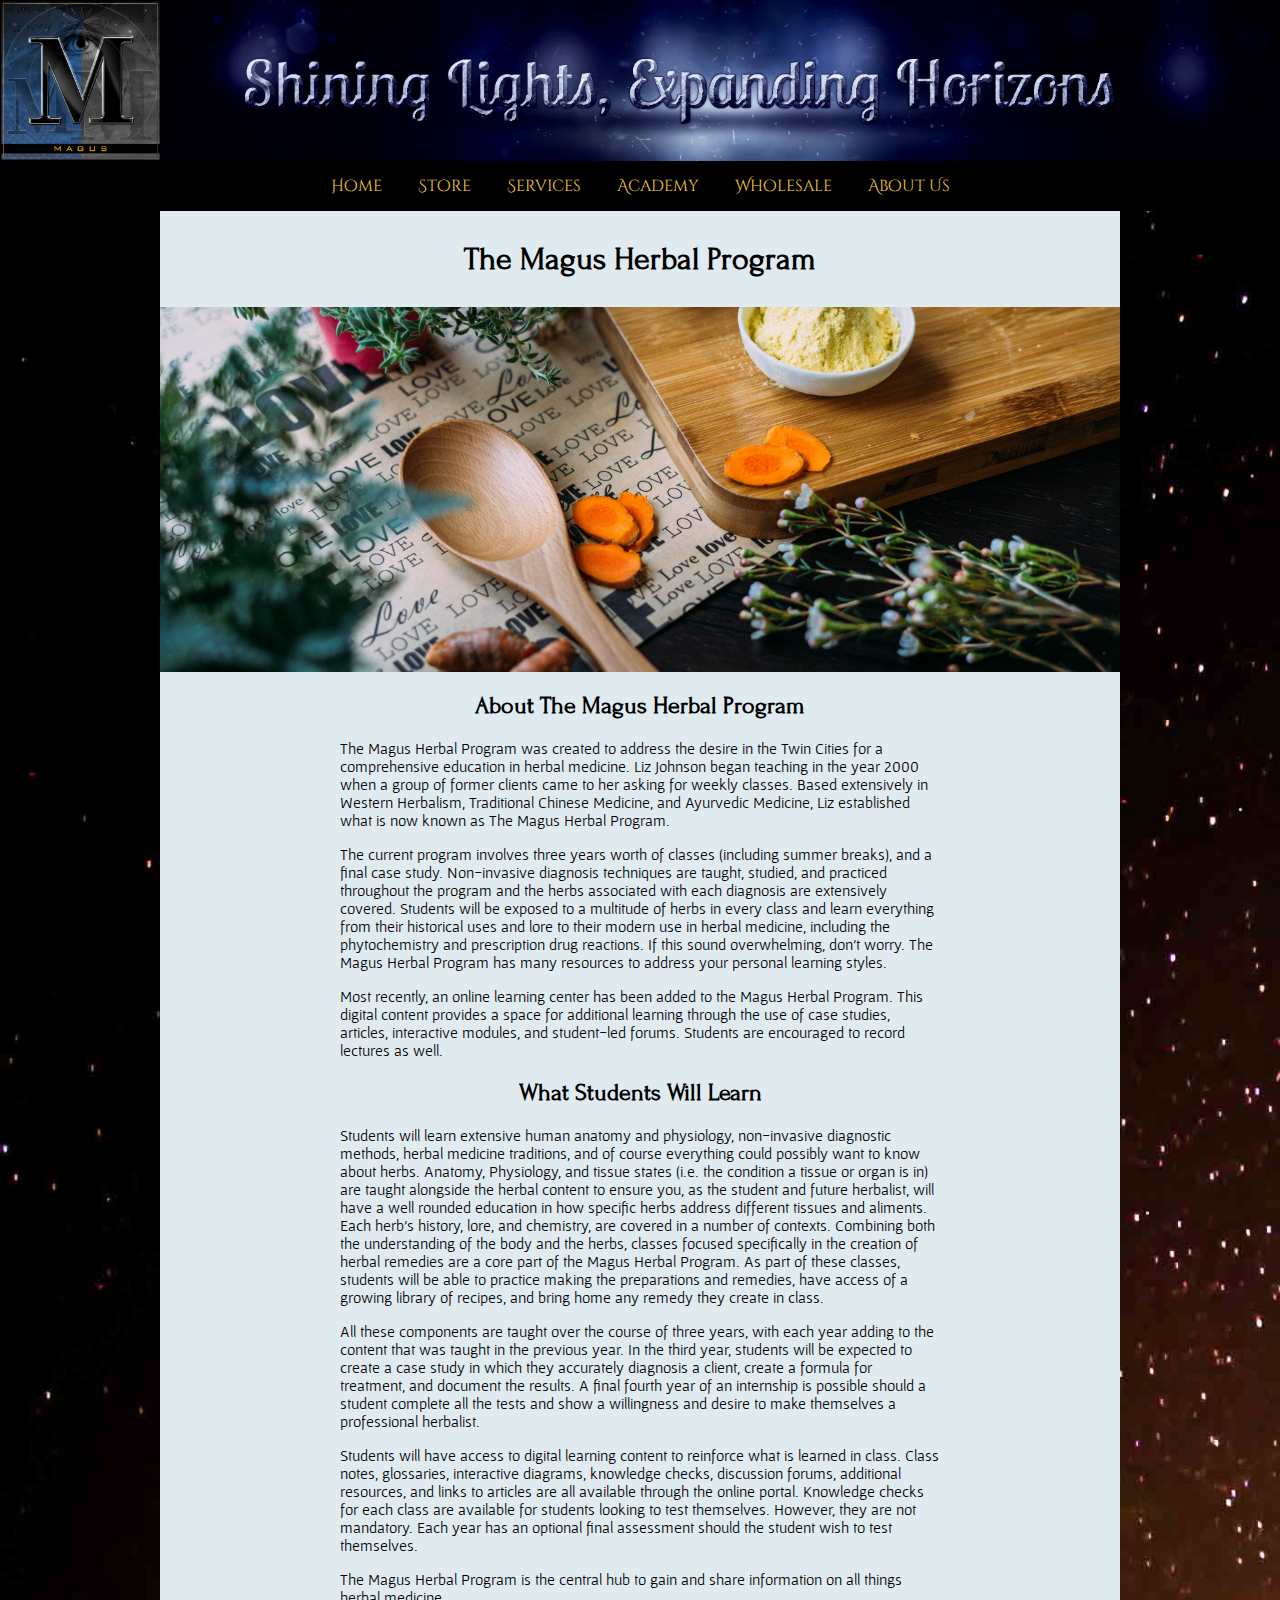
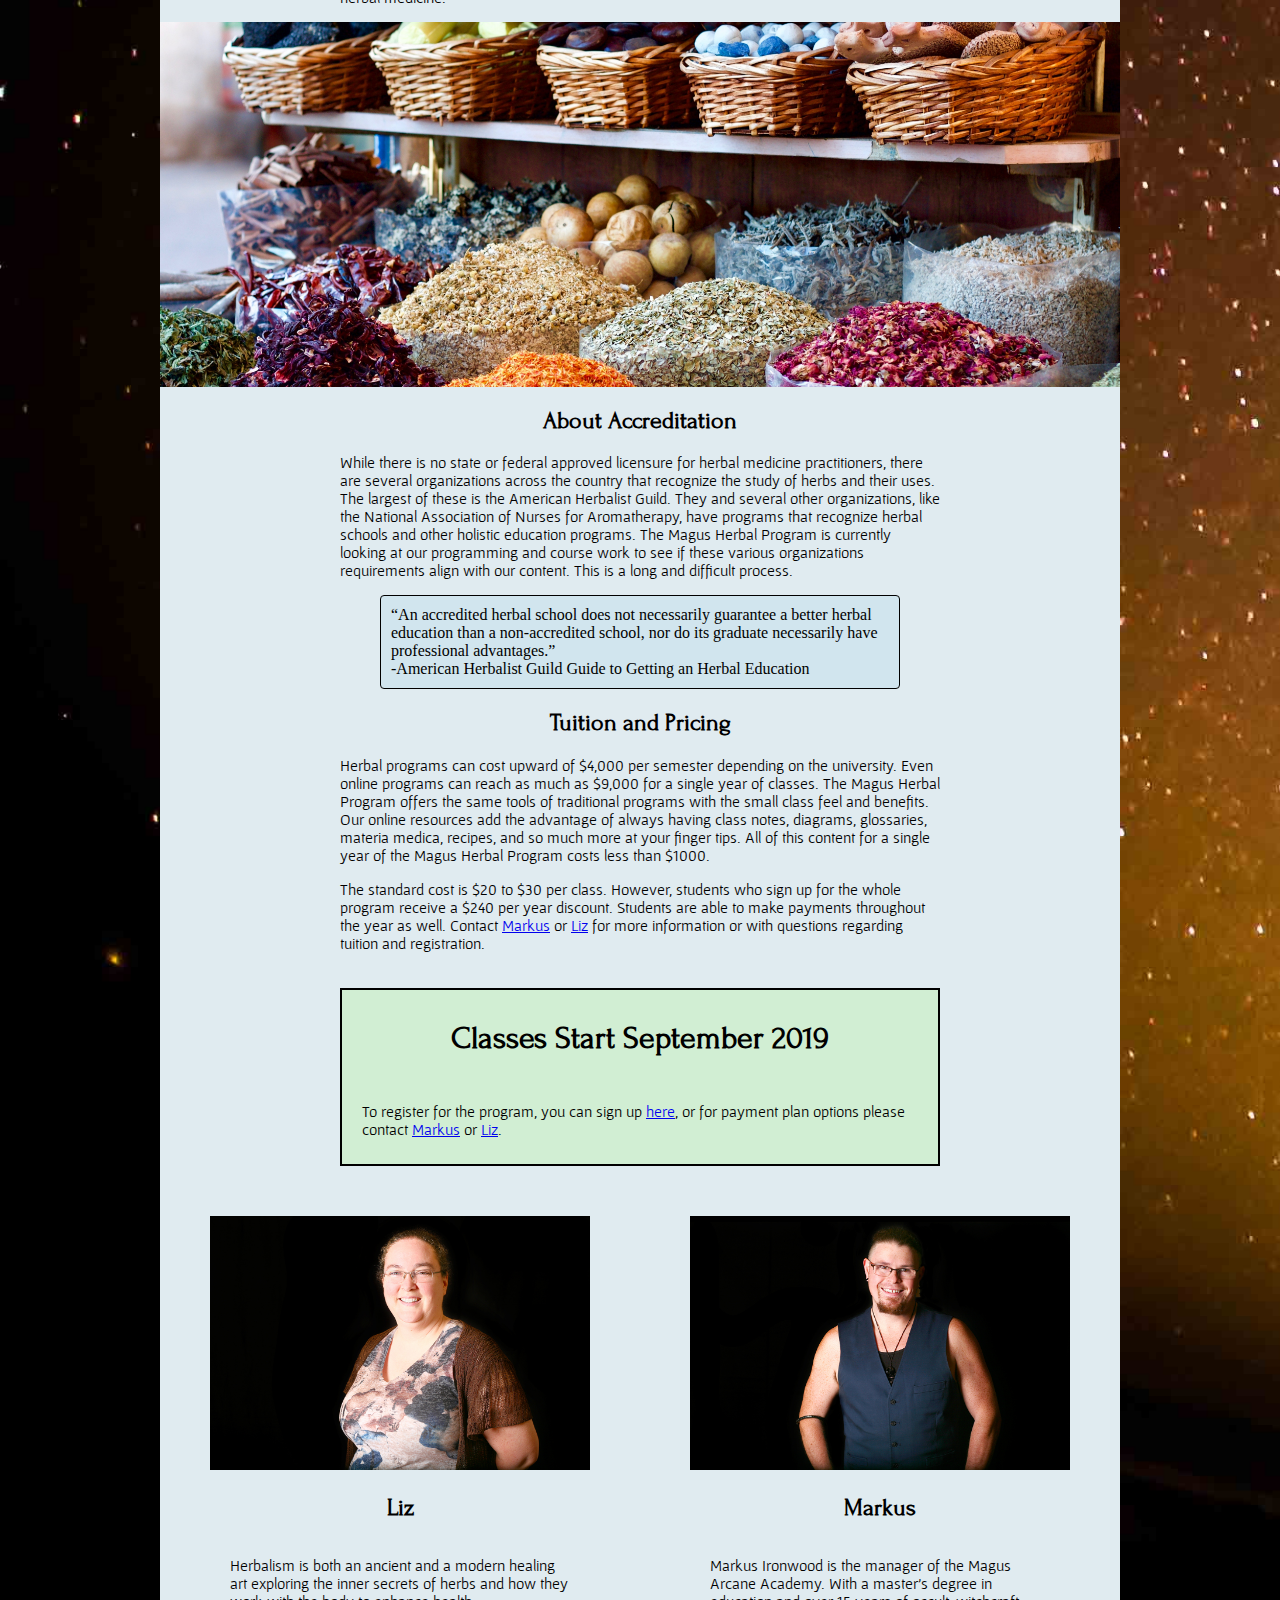
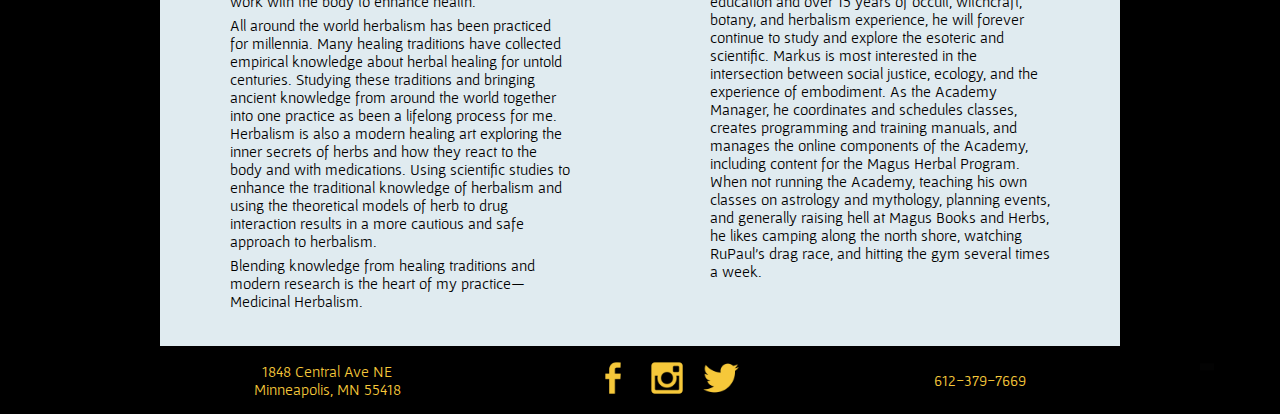
<file: public/herbal-program.html>
<!DOCTYPE html>
<html lang="en">
  <head>
    <meta charset="utf-8" />
    <title>Magus Books</title>
    <meta
      name="KEYWORDS"
      content="Magus Books, Magus, Magic, Magick, Books, Herbs, Incense, arcane, arcane academy, readers, psychic, eclectic, metaphysical, occult, weird, odd, strange, obscure, stones, jewelry, tarot, oracle, oracle cards, divination, entheogen, candles, spells, pendants, fairy, faires, faeries, fae, religion, world religion, spirit, spirituality, intuitive, empath, UFO, conspiracy, conspiracy theory, theories, theology, statues, astrology, yoga, taoism, buddhism, islam, alchemy, christianity, new age, conscious creation, Santeria, voodoo, voudon, oils, satan, satanism, lucifarian, right hand path, left hand, left hand path, wicca, wiccan, pagan, chaos magic, philosophy, mythology, herbalism, massage, acupuncture, alchemy, art, pantheon, deity, god, monsters, hinduism, sufism, gnosticism, agnosticism, atheism, fiction, childrens books, numerology, pendulums, wind chimes, bumper stickers, ritual ritual items, damiana, shaman, essential oils, flower essence, tea, crystals, classes, esoteric knowledge, witch craft, witchcraft, wizard, cabalah, kabalah, kabbalah, qabalah, qabbalah, om, meditation, wisdom, yoga, runes, norse, norse magic, celtic magic, celtic, kali, shiva, hecate, krishna, buddha, thor, brigid, zeus, horned god, hermes, hermes trismagistus, thoth, unicorn, crowley, dion fortune, golden dawn, enochian, cunningham, angels, wooden books, anubis, bast, bastet, djinn, pentacle, pentagaram, spirit, medium, ghost, paranormal, demon, mysticism, mystic, goddess, brooms, tibetan, precognition, psychic, kava, sage, cleansing, purification, zodiac, aries, taurus, gemini, cancer, leo, virgo, libra, scorpio, Sagittarius, capricorn, aquarius, pisces, aliens"
    />
    <meta
      name="DESCRIPTION"
      content="Welcome to Magus Books where we embrace Shining Light and Expanding Horizons."
    />
    <link rel="canonical" href="https://www.magusbooks.com/" />
    <link
      rel="alternate"
      media="only screen and (max-width: 640px)"
      href="https://www.magusbooks.com/mobile/"
    />

    <!-- Herbal Program CSS -->
    <link rel="stylesheet" href="styles/herbalStyle.css" type="text/css" />
    <!-- Navigation CSS -->
    <link rel="stylesheet" href="styles/topNavStyle.css" type="text/css" />
    <!-- Footer CSS -->
    <link rel="stylesheet" href="styles/footerNavStyle.css" type="text/css" />
    <!-- Google Fonts -->
    <link
      href="https://fonts.googleapis.com/css?family=Cinzel+Decorative|Forum|Gafata|Marmelad|PT+Sans"
      rel="stylesheet"
    />
    <link rel="icon" type="image/png" href="images/added/logo_magus3.jpg" />
    <meta name="viewport" content="width=device-width, initial-scale=1" />
  </head>

  <body>
    <!-- •••• HEADER •••• -->
    <div id="header">
      <a href="#" title="Magus Logo">
        <img class="logo-img" src="images/logo_magus3.jpg" alt="Magus Logo" />
      </a>
      <div class="banner-image"></div>
    </div>

    <!-- •••• NAVIGATION MENU •••• -->
    <nav class="nav-center">
      <div class="nav-container">
        <a href="https://www.magusbooks.com/">Home</a>
        <a href="https://www.magusbooks.com/store_page.asp">Store</a>
        <div class="dropdown">
          <a href="https://www.magusbooks.com/healing-center.html" class="dropdown-item">Services</a>
          <div class="dropdown-content">
            <a href="https://www.magusbooks.com/healing-center.html">Healing Center</a>
            <!-- <a href="https://www.magusbooks.com/reader_page.asp">Readers</a> -->
          </div>
        </div>
        <!-- CLASSES AND CALENDAR -->
        <div class="dropdown">
          <a
            href="http://www.magusbooks.com/Events-and-Classes/departments/121/" class="dropdown-item">Academy</a>
          <div class="dropdown-content">
            <a href="http://www.magusbooks.com/Events-and-Classes/departments/121/">Classes &amp; Events</a>
            <a href="https://www.magusbooks.com/calendar.html">Calendar</a>
            <a href="https://www.magusbooks.com/herbal-program.html">Herbal Program</a>
          </div>
        </div>
        <!-- BLOG PAGE (Has been shut down because no payment has been made) -->
        <!-- <li><a href="http://magusblog.com/" target="_blank" title="Blog" class="">Blog</a></li> -->
        <!-- <li><a href="#"  title="Arcane Academy" class="">Arcane Academy</a></li> -->
        <a href="https://www.magusbooks.com/wholesale.html">Wholesale</a>
        <div class="dropdown">
          <a href="https://www.magusbooks.com/about.html" class="dropdown-item">About Us</a>
          <div class="dropdown-content">
            <a href="https://www.magusbooks.com/contact.html">Contact Us</a>
          </div>
        </div>
      </div>

      <div class="nav-container-mobile">
        <a href="https://www.magusbooks.com/">Home</a>
        <a href="https://www.magusbooks.com/store_page.asp">Store</a>
        <a href="https://www.magusbooks.com/healing-center.html">Services</a>
        <a href="https://www.magusbooks.com/healing-center.html">Healing Center</a>
        <!-- <a href="https://www.magusbooks.com/reader_page.asp">Readers</a> -->
        <!-- CLASSES AND CALENDAR -->
        <a href="http://www.magusbooks.com/Events-and-Classes/departments/121/">Academy</a>
        <a href="http://www.magusbooks.com/Events-and-Classes/departments/121/">Classes &amp; Events</a>
        <a href="https://www.magusbooks.com/calendar.html">Calendar</a>
        <a href="https://www.magusbooks.com/herbal-program.html">Herbal Program</a>
        <!-- BLOG PAGE (Has been shut down because no payment has been made) -->
        <!-- <li><a href="http://magusblog.com/" target="_blank" title="Blog" class="">Blog</a></li> -->
        <!-- <li><a href="#"  title="Arcane Academy" class="">Arcane Academy</a></li> -->
        <a href="https://www.magusbooks.com/wholesale.html">Wholesale</a>
        <a href="https://www.magusbooks.com/about.html">About Us</a>
        <a href="https://www.magusbooks.com/contact.html">Contact Us</a>
      </div>
    </nav>

    <!-- Main Container -->
    <div class="container-div">

      <!-- •••• HERBAL PROGRAM •••• -->
      <div class="herbal-container">
        <h1>The Magus Herbal Program</h1>

        <!-- Banner Image 1 -->
        <div class="full-img-1"></div>

        <!-- •••• About •••• -->
        <div class="p-container">
          <h2>About The Magus Herbal Program</h2>
          <p>
            The Magus Herbal Program was created to address the desire in the Twin
            Cities for a comprehensive education in herbal medicine. Liz Johnson
            began teaching in the year 2000 when a group of former clients came to
            her asking for weekly classes. Based extensively in Western Herbalism,
            Traditional Chinese Medicine, and Ayurvedic Medicine, Liz established
            what is now known as The Magus Herbal Program.
          </p>
          <p>
            The current program involves three years worth of classes (including
            summer breaks), and a final case study. Non-invasive diagnosis
            techniques are taught, studied, and practiced throughout the program and
            the herbs associated with each diagnosis are extensively covered.
            Students will be exposed to a multitude of herbs in every class and
            learn everything from their historical uses and lore to their modern
            use in herbal medicine, including the phytochemistry and prescription
            drug reactions. If this sound overwhelming, don’t worry. The Magus Herbal 
            Program has many resources to address your personal learning styles.
          </p>
          <p>
            Most recently, an online learning center has been added to the Magus Herbal 
            Program. This digital content provides a space for additional learning 
            through the use of case studies, articles, interactive modules, and 
            student-led forums. Students are encouraged to record lectures as well.
          </p>

          <h2>What Students Will Learn</h2>
          <p>
            Students will learn extensive human anatomy and physiology, non-invasive
            diagnostic methods, herbal medicine traditions, and of course everything
            could possibly want to know about herbs. Anatomy, Physiology, and tissue
            states (i.e. the condition a tissue or organ is in) are taught alongside
            the herbal content to ensure you, as the student and future herbalist,
            will have a well rounded education in how specific herbs address
            different tissues and aliments. Each herb’s history, lore, and
            chemistry, are covered in a number of contexts. Combining both the
            understanding of the body and the herbs, classes focused specifically in 
            the creation of herbal remedies are a core part of the Magus Herbal Program.
            As part of these classes, students will be able to practice making the
            preparations and remedies, have access of a growing library of recipes,
            and bring home any remedy they create in class.
          </p>
          <p>
            All these components are taught over the course of three years, with each
            year adding to the content that was taught in the previous year. In the
            third year, students will be expected to create a case study in which
            they accurately diagnosis a client, create a formula for treatment, and
            document the results. A final fourth year of an internship is possible
            should a student complete all the tests and show a willingness and
            desire to make themselves a professional herbalist.
          </p>
          <p>
            Students will have access to digital learning content to reinforce what
            is learned in class. Class notes, glossaries, interactive diagrams,
            knowledge checks, discussion forums, additional resources, and links to
            articles are all available through the online portal. Knowledge checks
            for each class are available for students looking to test themselves.
            However, they are not mandatory. Each year has an optional final
            assessment should the student wish to test themselves.
          </p>
          <p>
            The Magus Herbal Program is the central hub to gain and share
            information on all things herbal medicine.
          </p>
        </div>

        <!-- Banner Image 2 -->
        <div class="full-img-2"></div>

        <!-- •••• Accreditation & Pricing •••• -->
        <div class="p-container">
          <h2>About Accreditation</h2>
          <p>
            While there is no state or federal approved licensure for herbal
            medicine practitioners, there are several organizations across the
            country that recognize the study of herbs and their uses. The largest of
            these is the American Herbalist Guild. They and several other
            organizations, like the National Association of Nurses for Aromatherapy,
            have programs that recognize herbal schools and other holistic education
            programs. The Magus Herbal Program is currently looking at our
            programming and course work to see if these various organizations
            requirements align with our content. This is a long and difficult
            process.
          </p>
          <blockquote class="herbal-quote">
            “An accredited herbal school does not necessarily guarantee a better
            herbal education than a non-accredited school, nor do its graduate
            necessarily have professional advantages.”
            <br />
            -American Herbalist Guild Guide to Getting an Herbal Education
          </blockquote>

          <h2>Tuition and Pricing</h2>
          <p>
            Herbal programs can cost upward of $4,000 per semester depending on the
            university. Even online programs can reach as much as $9,000 for a
            single year of classes. The Magus Herbal Program offers the same tools
            of traditional programs with the small class feel and benefits. Our
            online resources add the advantage of always having class notes,
            diagrams, glossaries, materia medica, recipes, and so much more at your
            finger tips. All of this content for a single year of the Magus Herbal 
            Program costs less than $1000.
          </p>
          <p>
            The standard cost is $20 to $30 per class. However, students who sign up
            for the whole program receive a $240 per year discount. Students are
            able to make payments throughout the year as well. Contact
            <a href="mailto:Markus.K.Ironwood@gmail.com?Subject=Herbal%20Program%20Questions">Markus</a> or
            <a href="mailto:Liz@magushealingcenter.com?Subject=Herbal%20Program%20Questions">Liz</a> for more information
            or with questions regarding tuition and registration.
          </p>
        </div>

        <!-- •••• Classes •••• -->
        <div class="herbal-class-container">
          <h1>Classes Start September 2019</h1>
          <p>
            To register for the program, you can sign up
            <a
              href="http://www.magusbooks.com/The-Magus-Herbal-Program-Year-One/productinfo/MC8012/"
            >here</a>, or for payment plan options please contact
            <a href="mailto:Markus.K.Ironwood@gmail.com?Subject=Herbal%20Program%20Questions">Markus</a> or
            <a href="mailto:Liz@magushealingcenter.com?Subject=Herbal%20Program%20Questions">Liz</a>.
          </p>
        </div>
 
        <!-- •••• Teachers •••• -->
        <div class="herbal-content-container">
          <div class="content-flex">
            <div class="content-img-container">
              <img src="images/added/liz.jpg" alt="Liz" class="content-img" />
            </div>
            <div class="content-summary-mobile">
              <h2>Liz</h2>
              <p>
                Herbalism is both an ancient and a modern healing art exploring
                the inner secrets of herbs and how they work with the body to
                enhance health.
              </p>
              <p style="margin-top:-10px;">
                All around the world herbalism has been practiced for millennia.
                Many healing traditions have collected empirical knowledge about
                herbal healing for untold centuries. Studying these traditions
                and bringing ancient knowledge from around the world together
                into one practice as been a lifelong process for me. Herbalism
                is also a modern healing art exploring the inner secrets of
                herbs and how they react to the body and with medications. Using
                scientific studies to enhance the traditional knowledge of
                herbalism and using the theoretical models of herb to drug
                interaction results in a more cautious and safe approach to
                herbalism.
              </p>
              <p style="margin-top:-10px;">
                Blending knowledge from healing traditions and modern research
                is the heart of my practice—Medicinal Herbalism.
              </p>
            </div>
            <div class="content-img-container">
              <img src="images/added/markus.jpg" alt="Markus" class="content-img" />
            </div>
          </div>
          <div class="content-summary-mobile">
            <h2>Markus</h2>
            <p>
              Markus Ironwood is the manager of the Magus Arcane Academy. With
              a master’s degree in education and over 15 years of occult,
              witchcraft, botany, and herbalism experience, he will forever
              continue to study and explore the esoteric and scientific.
              Markus is most interested in the intersection between social
              justice, ecology, and the experience of embodiment. As the
              Academy Manager, he coordinates and schedules classes, creates
              programming and training manuals, and manages the online
              components of the Academy, including content for the Magus
              Herbal Program. When not running the Academy, teaching his own
              classes on astrology and mythology, planning events, and
              generally raising hell at Magus Books and Herbs, he likes
              camping along the north shore, watching RuPaul’s drag race, and
              hitting the gym several times a week.
            </p>
          </div>
          <div class="content-flex">
            <div class="content-summary">
              <h2>Liz</h2>
              <p>
                Herbalism is both an ancient and a modern healing art exploring
                the inner secrets of herbs and how they work with the body to
                enhance health.
              </p>
              <p style="margin-top:-10px;">
                All around the world herbalism has been practiced for millennia.
                Many healing traditions have collected empirical knowledge about
                herbal healing for untold centuries. Studying these traditions
                and bringing ancient knowledge from around the world together
                into one practice as been a lifelong process for me. Herbalism
                is also a modern healing art exploring the inner secrets of
                herbs and how they react to the body and with medications. Using
                scientific studies to enhance the traditional knowledge of
                herbalism and using the theoretical models of herb to drug
                interaction results in a more cautious and safe approach to
                herbalism.
              </p>
              <p style="margin-top:-10px;">
                Blending knowledge from healing traditions and modern research
                is the heart of my practice—Medicinal Herbalism.
              </p>
            </div>
            <div class="content-summary">
              <h2>Markus</h2>
              <p>
                Markus Ironwood is the manager of the Magus Arcane Academy. With
                a master’s degree in education and over 15 years of occult,
                witchcraft, botany, and herbalism experience, he will forever
                continue to study and explore the esoteric and scientific.
                Markus is most interested in the intersection between social
                justice, ecology, and the experience of embodiment. As the
                Academy Manager, he coordinates and schedules classes, creates
                programming and training manuals, and manages the online
                components of the Academy, including content for the Magus
                Herbal Program. When not running the Academy, teaching his own
                classes on astrology and mythology, planning events, and
                generally raising hell at Magus Books and Herbs, he likes
                camping along the north shore, watching RuPaul’s drag race, and
                hitting the gym several times a week.
              </p>
            </div>
          </div>
        </div>

        <!-- •••• FOOTER •••• -->
        <div class="footer-div">
          <div class="footer-item">
            <p>
              1848 Central Ave NE
              <br />
              Minneapolis, MN 55418
            </p>
          </div>
          <div class="social-bar">
            <a href="https://www.facebook.com/MagusBooks" target="_blank">
              <img src="images/added/facebookFlat.png" alt="Facebook" />
            </a>
            <a href="https://www.instagram.com/magusbooks/?hl=en" target="_blank">
              <img src="images/added/instagramFlat.png" alt="Instagram" />
            </a>
            <a href="https://twitter.com/magusbooks?lang=en" target="_blank">
              <img src="images/added/twitterFlat.png" alt="Twitter" />
            </a>
          </div>
          <div class="footer-item">
            <p>612-379-7669</p>
          </div>
        </div>
      </div>
    </div>
  </body>
</html>
</file>
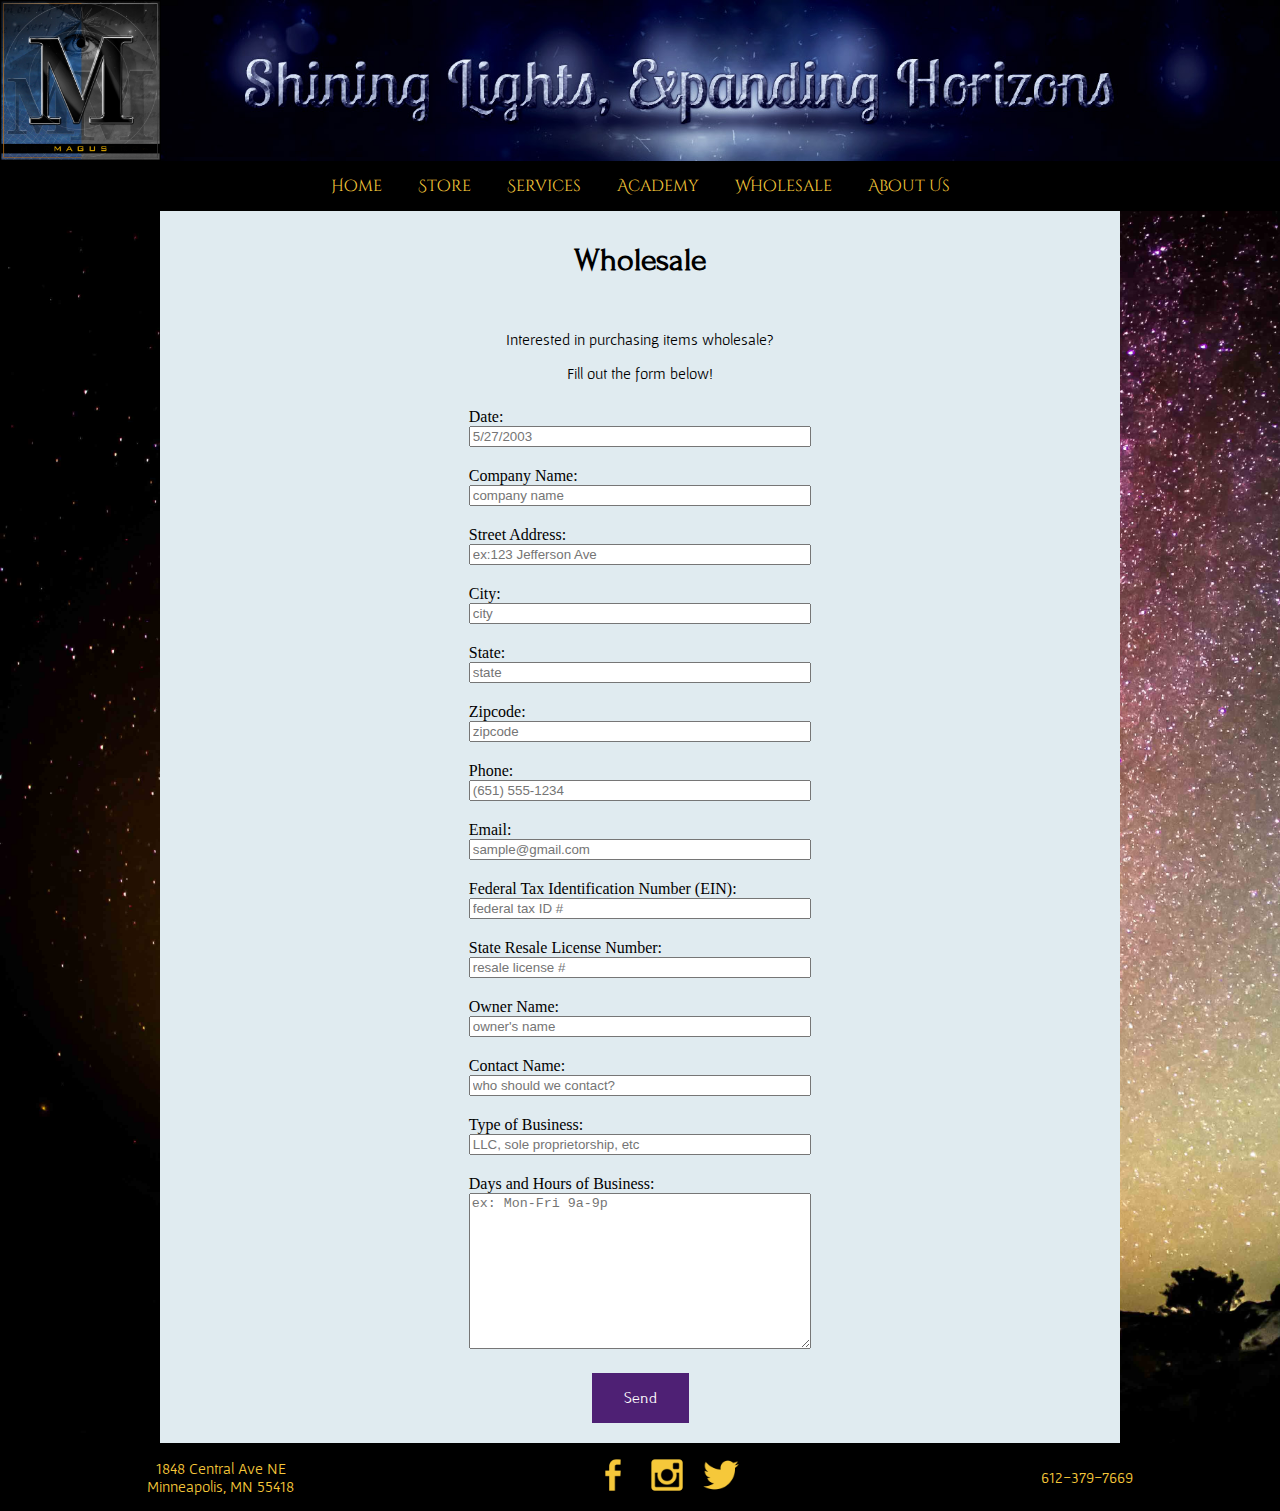
<file: public/wholesale.html>
<!DOCTYPE html>
<html lang="en">
  <head>
    <meta charset="utf-8">
    <title>Magus Books</title>
    <meta
      name="KEYWORDS"
      content="Magus Books, Magus, Magic, Magick, Books, Herbs, Incense, arcane, arcane academy, readers, psychic, eclectic, metaphysical, occult, weird, odd, strange, obscure, stones, jewelry, tarot, oracle, oracle cards, divination, entheogen, candles, spells, pendants, fairy, faires, faeries, fae, religion, world religion, spirit, spirituality, intuitive, empath, UFO, conspiracy, conspiracy theory, theories, theology, statues, astrology, yoga, taoism, buddhism, islam, alchemy, christianity, new age, conscious creation, Santeria, voodoo, voudon, oils, satan, satanism, lucifarian, right hand path, left hand, left hand path, wicca, wiccan, pagan, chaos magic, philosophy, mythology, herbalism, massage, acupuncture, alchemy, art, pantheon, deity, god, monsters, hinduism, sufism, gnosticism, agnosticism, atheism, fiction, childrens books, numerology, pendulums, wind chimes, bumper stickers, ritual ritual items, damiana, shaman, essential oils, flower essence, tea, crystals, classes, esoteric knowledge, witch craft, witchcraft, wizard, cabalah, kabalah, kabbalah, qabalah, qabbalah, om, meditation, wisdom, yoga, runes, norse, norse magic, celtic magic, celtic, kali, shiva, hecate, krishna, buddha, thor, brigid, zeus, horned god, hermes, hermes trismagistus, thoth, unicorn, crowley, dion fortune, golden dawn, enochian, cunningham, angels, wooden books, anubis, bast, bastet, djinn, pentacle, pentagaram, spirit, medium, ghost, paranormal, demon, mysticism, mystic, goddess, brooms, tibetan, precognition, psychic, kava, sage, cleansing, purification, zodiac, aries, taurus, gemini, cancer, leo, virgo, libra, scorpio, Sagittarius, capricorn, aquarius, pisces, aliens"
    />
    <meta
      name="DESCRIPTION"
      content="Welcome to Magus Books where we embrace Shining Light and Expanding Horizons."
    />
    <link rel="canonical" href="https://www.magusbooks.com/" />
    <link
      rel="alternate"
      media="only screen and (max-width: 640px)"
      href="https://www.magusbooks.com/mobile/"
    />

    <!-- Wholesale CSS -->
    <link rel="stylesheet" href="styles/wholesaleStyle.css" type="text/css" />
    <!-- Navigation CSS -->
    <link rel="stylesheet" href="styles/topNavStyle.css" type="text/css" />
    <!-- Footer CSS -->
    <link rel="stylesheet" href="styles/footerNavStyle.css" type="text/css" />
    <!-- Google Fonts -->
    <link
      href="https://fonts.googleapis.com/css?family=Cinzel+Decorative|Forum|Gafata|Marmelad|PT+Sans"
      rel="stylesheet"
    />
    <link rel="icon" type="image/png" href="images/added/logo_magus3.jpg" />
    <meta name="viewport" content="width=device-width, initial-scale=1" />
  </head>

  <body>
    <!-- •••• HEADER •••• -->
    <div id="header">
      <a href="#" title="Magus Logo">
        <img class="logo-img" src="images/logo_magus3.jpg" alt="Magus Logo" />
      </a>
      <div class="banner-image"></div>
    </div>

    <!-- •••• NAVIGATION MENU •••• -->
    <nav class="nav-center">
      <div class="nav-container">
        <a href="https://www.magusbooks.com/">Home</a>
        <a href="https://www.magusbooks.com/store_page.asp">Store</a>
        <div class="dropdown">
          <a href="https://www.magusbooks.com/healing-center.html" class="dropdown-item">Services</a>
          <div class="dropdown-content">
            <a href="https://www.magusbooks.com/healing-center.html">Healing Center</a>
            <!-- <a href="https://www.magusbooks.com/reader_page.asp">Readers</a> -->
          </div>
        </div>
        <!-- CLASSES AND CALENDAR -->
        <div class="dropdown">
          <a
            href="http://www.magusbooks.com/Events-and-Classes/departments/121/" class="dropdown-item">Academy</a>
          <div class="dropdown-content">
            <a href="http://www.magusbooks.com/Events-and-Classes/departments/121/">Classes &amp; Events</a>
            <a href="https://www.magusbooks.com/calendar.html">Calendar</a>
            <a href="https://www.magusbooks.com/herbal-program.html">Herbal Program</a>
          </div>
        </div>
        <!-- BLOG PAGE (Has been shut down because no payment has been made) -->
        <!-- <li><a href="http://magusblog.com/" target="_blank" title="Blog" class="">Blog</a></li> -->
        <!-- <li><a href="#"  title="Arcane Academy" class="">Arcane Academy</a></li> -->
        <a href="https://www.magusbooks.com/wholesale.html">Wholesale</a>
        <div class="dropdown">
          <a href="https://www.magusbooks.com/about.html" class="dropdown-item">About Us</a>
          <div class="dropdown-content">
            <a href="https://www.magusbooks.com/contact.html">Contact Us</a>
          </div>
        </div>
      </div>

      <div class="nav-container-mobile">
        <a href="https://www.magusbooks.com/">Home</a>
        <a href="https://www.magusbooks.com/store_page.asp">Store</a>
        <a href="https://www.magusbooks.com/healing-center.html">Services</a>
        <a href="https://www.magusbooks.com/healing-center.html">Healing Center</a>
        <!-- <a href="https://www.magusbooks.com/reader_page.asp">Readers</a> -->
        <!-- CLASSES AND CALENDAR -->
        <a href="http://www.magusbooks.com/Events-and-Classes/departments/121/">Academy</a>
        <a href="http://www.magusbooks.com/Events-and-Classes/departments/121/">Classes &amp; Events</a>
        <a href="https://www.magusbooks.com/calendar.html">Calendar</a>
        <a href="https://www.magusbooks.com/herbal-program.html">Herbal Program</a>
        <!-- BLOG PAGE (Has been shut down because no payment has been made) -->
        <!-- <li><a href="http://magusblog.com/" target="_blank" title="Blog" class="">Blog</a></li> -->
        <!-- <li><a href="#"  title="Arcane Academy" class="">Arcane Academy</a></li> -->
        <a href="https://www.magusbooks.com/wholesale.html">Wholesale</a>
        <a href="https://www.magusbooks.com/about.html">About Us</a>
        <a href="https://www.magusbooks.com/contact.html">Contact Us</a>
      </div>
    </nav>

    <!-- Main Container -->
    <div class="container-div">

      <!-- •••• WHOLESALE •••• -->
      <div class="wholesale-container">
        <div>
          <h1 style="text-align: center; padding-bottom: 30px;">Wholesale</h1>
        </div>
        <div style="text-align: center;">
          <p>
            Interested in purchasing items wholesale?
          </p>
          <p>
            Fill out the form below!
          </p>
        </div>
        <!-- IMAGE 
          <div>
              <img src="../images/added/wholesaleRequestForm.jpg" alt="Wholesale Request Form" style="max-width: 75%; display: block; margin: auto;">
          </div> -->
        <div class="form-container">
          <form
            action="mailto:store@magusbooks.com"
            method="post"
            enctype="text/plain"
            class="wholesale-form"
          >
            <div class="form-label">
              <label>Date:</label>
              <input type="text" name="date" placeholder="5/27/2003" />
            </div>
            <div class="form-label">
              <label>Company Name:</label>
              <input type="text" name="companyName" placeholder="company name" />
            </div>
            <div class="form-label">
              <label>Street Address:</label>
              <input type="text" name="address" placeholder="ex:123 Jefferson Ave" />
            </div>
            <div class="form-label">
              <label>City:</label>
              <input type="text" name="city" placeholder="city" />
            </div>
            <div class="form-label">
              <label>State:</label>
              <input type="text" name="state" placeholder="state" />
            </div>
            <div class="form-label">
              <label>Zipcode:</label>
              <input type="text" name="zip" placeholder="zipcode" />
            </div>
            <div class="form-label">
              <label>Phone:</label>
              <input type="text" name="phone" placeholder="(651) 555-1234" />
            </div>
            <div class="form-label">
              <label>Email:</label>
              <input type="text" name="email" placeholder="sample@gmail.com" />
            </div>
            <div class="form-label">
              <label>Federal Tax Identification Number (EIN):</label>
              <input type="text" name="fedTaxID" placeholder="federal tax ID #" />
            </div>
            <div class="form-label">
              <label>State Resale License Number:</label>
              <input type="text" name="stateResale" placeholder="resale license #" />
            </div>
            <div class="form-label">
              <label>Owner Name:</label>
              <input type="text" name="name" placeholder="owner's name" />
            </div>
            <div class="form-label">
              <label>Contact Name:</label>
              <input type="text" name="contact" placeholder="who should we contact?" />
            </div>
            <div class="form-label">
              <label>Type of Business:</label>
              <input type="text" name="type" placeholder="LLC, sole proprietorship, etc" />
            </div>
            <div class="form-label">
              <label>Days and Hours of Business:</label>
              <textarea name="hours" rows="10" cols="50" placeholder="ex: Mon-Fri 9a-9p"></textarea>
            </div>

            <button class="button" type="submit" value="Send">Send</button>
          </form>
        </div>
      </div>

      <!-- •••• FOOTER •••• -->
      <div class="footer-div">
        <div class="footer-item">
          <p>
            1848 Central Ave NE
            <br />
            Minneapolis, MN 55418
          </p>
        </div>
        <div class="social-bar">
          <a href="https://www.facebook.com/MagusBooks" target="_blank">
            <img src="images/added/facebookFlat.png" alt="Facebook" />
          </a>
          <a href="https://www.instagram.com/magusbooks/?hl=en" target="_blank">
            <img src="images/added/instagramFlat.png" alt="Instagram" />
          </a>
          <a href="https://twitter.com/magusbooks?lang=en" target="_blank">
            <img src="images/added/twitterFlat.png" alt="Twitter" />
          </a>
        </div>
        <div class="footer-item">
          <p>612-379-7669</p>
        </div>
      </div>
  </body>
</html>
</file>
<file: public/styles/aboutStyle.css>
/* HTML Elements */
* {
  box-sizing: border-box;
}

body {
  margin: 0;
}

/* Main Container */
.container-div {
  background-color: black;
  background-image: url("../images/added/CurvedSky.jpeg");
  background-repeat: no-repeat;
  background-size: cover;
  width: 100%;
}

/* Content Container */
.about-container {
  background-color: #e0ebf0;
  margin: auto;
  padding: 10px;
  text-align: center;
  width: 75%;
}

/* Main Content */
.about-container h1 {
  padding-bottom: 30px;
  text-align: center;
}

.about-flex {
  display: flex;
  margin: 0 50px 50px 50px;
}

.about-img {
  margin: 10px;
}

.about-img img {
  max-width: 400px;
}

.about-summary {
  align-self: center;
  padding: 0 30px;
  text-align: left;
}

@media only screen and (max-width: 768px) {

  /* Main Content */
  .about-flex {
    display: block;
  }

  .about-img img {
    max-width: 200px;
  }
  
}
</file>
<file: public/styles/topNavStyle.css>
/* HTML Elements */
h1, h2, h3, h4, h5, h6 {
  font-family: "Forum", sans-serif;
}

p {
  font-family: "Gafata", "PT Sans", sans-serif;
}

/* Header */
.banner-image {
  background-image: url("../images/added/Magus_Banner_2.jpg");
  background-position: center;
  background-size: cover;
  grid-column: 2;
  height: 161px;
}

#header {
  display: grid;
  grid-template-columns: 161px auto;
}

#header a {
  height: 161px;
}

.logo-img {
  grid-column: 1;
  max-height: 670px;
  max-width: 161px;
}

/* Navigation Menu */
.dropdown {
  display: inline-block;
}

.dropdown:hover .dropdown-content {
  display: block;
}

.dropdown-content {
  background-color: black;
  box-shadow: 0 8px 16px 0 rgba(0, 0, 0, 0.555);
  display: none;
  position: absolute;
  width: 161px;
}

.dropdown-content a {
  text-decoration: none;
  width: 100%;
}

.nav-center {
  text-align: center;
}

.nav-container {
  background-color: black;
  font-family: "Cinzel Decorative", cursive;
  overflow: hidden;
  width: 100vw;
}

.nav-container a, .dropdown-item {
  color: #f6c83a;
  display: inline-block;
  padding: 14px 16px;
  text-decoration: none;
  transition-duration: 0.4s;
  -webkit-transition-duration: 0.4s;
}

.nav-container a:hover, .dropdown:hover .dropdown-item {
  background-color: #4e2074;
  color: white;
}

.nav-container-mobile {
  display: none;
}

@media only screen and (max-width: 768px) {

  /* Header */
  #header {
    display: inline;
    grid-template-columns: 161px auto;
  }

  .logo-img {
    display: none;
  }

  /* Navigation Menu */
  .nav-container {
    display: none;
  }

  .nav-container-mobile a {
    border-top: 1px solid white;
    color: #f6c83a;
    display: block;
    padding: 14px 16px;
    text-decoration: none;
    transition-duration: 0.4s;
    -webkit-transition-duration: 0.4s;
  }

  .nav-container-mobile a:hover {
    background-color: #4e2074;
    color: #f6c83a;
  }

  .nav-container-mobile {
    display: block;
    background-color: black;
    font-family: "Cinzel Decorative", cursive;
    overflow: hidden;
    width: 100vw;
  }
}
</file>
<file: public/styles/footerNavStyle.css>
.footer-div {
  background-color: black;
  display: flex;
  display: -webkit-box;
  display: -moz-box;
  display: -ms-flexbox;
  display: -webkit-flex;
  text-align: center;
}

.footer-item {
  color:#f6c83a;
  margin: auto;
}

.social-bar {
  display: inline-block;
  margin: auto;
  overflow: hidden;
}

.social-bar a {
  text-decoration: none;
}

.social-bar img {
  height: 50px; 
  transition-duration: 0.4s;
  -webkit-transition-duration: 0.4s;
  width: 50px;
}

.social-bar img:hover {
  background-color: #4e2074;
}
</file>
<file: public/styles/calendarStyle.css>
/* HTML Elements */
* {
  box-sizing: border-box;
}

body {
  margin: 0;
}

/* Main Container */
.container-div {
  background-color: black;
  background-image: url("../images/added/CurvedSky.jpeg");
  background-repeat: no-repeat;
  background-size: cover;
  width: 100%;
}

/* Content Container */
.calendar-container {
  background-color: #e0ebf0;
  margin: auto;
  padding: 10px;
  text-align: center;
  width: 75%;
}

/* Main Content */
.calendar-container img {
  max-width: 95%;
  margin-bottom: 20px;
}
</file>
<file: public/styles/contactStyle.css>
/* HTML Elements */
* {
  box-sizing: border-box;
}

body {
  margin: 0;
}

/* Main Container */
.container-div {
  background-color: black;
  background-image: url("../images/added/CurvedSky.jpeg");
  background-repeat: no-repeat;
  background-size: cover;
  width: 100%;
}

/* Content Container */
.contact-container {
  background-color: #e0ebf0;
  margin: auto;
  padding: 10px;
  text-align: center;
  width: 75%;
}

/* Main Content */
.contact-address, .contact-hours {
  margin-bottom: 30px;
}

.contact-flex {
  display: flex;
  margin: 30px;
  text-align: left;
}

.contact-summary {
  margin: 50px;
}

@media only screen and (max-width: 768px) {
  
  iframe {
    display: none;
  }

  .contact-flex {
    display: block;
  }
}
</file>
<file: public/styles/healingCenterStyle.css>
/* HTML Elements */
* {
  box-sizing: border-box;
}

body {
  margin: 0;
}

/* Main Container */
.container-div {
  background-color: black;
  background-image: url("../images/added/CurvedSky.jpeg");
  background-repeat: no-repeat;
  background-size: cover;
  width: 100%;
}

/* Content Container */
.healing-container {
  background-color: #e0ebf0;
  margin: auto;
  padding: 10px;
  text-align: center;
  width: 75%;
}

/* Temporary Closure Message */
.healing-closed {
  background-color: #ffe7e7;
  border: 2px solid red;
  text-align: center;
  width: 75%;
  margin: 30px auto;
}

/* Headings */
.healing-heading-container {
  margin: 0 auto;
  width: 25%;
}

.healing-heading-container img {
  display: block;
  margin: 0 auto;
  width: 200px;
}

.heading-p-container {
  display: inline-block;
  max-width: 600px;
  text-align: left;
}

.title-div {
  margin: 0 auto;
  text-align: center;
  width: 75%;
}

/* Main Content */
.healing-content-container {
  margin: 0 auto;
}

.content-bold {
  font-weight: bold;
}

.content-flex {
  display: flex;
}

.content-img {
  display: inline-block;
  text-align: center;
  max-width: 100%;
}

.content-img-container {
  margin: 50px;
}

.content-summary {
  display: flex;
  flex-direction: column;
  margin: 0 70px;
  text-align: left;
  width: 400px;
}

.content-summary h1 {
  text-align: center;
}

.content-summary-mobile {
  display: none;
}

/* Booking Appointments */
.appointment-container {
  border: 2px solid black;
  display: inline-block;
  width: 75%;
}

.appointment-center {
  text-align: center;
  margin: 30px;
}

.bookeo-div {
  margin: auto;
  width: 75%;
}

/* Promotions */
.promo-div {
  background-color: #274e80;
  /* background-image: url("../images/added/MarchMHCBackground.jpg"); */
  background-size: cover;
  background-position: center;
  margin: auto;
  width: 100%;
}

.promo-img {
  display: block;
  height: auto;
  margin: auto;
  max-width: 75%;
  overflow: hidden;
  width: 75%;
}

@media only screen and (max-width: 768px) {

  /* Headings */
  .healing-heading-container {
    width: 100%;
  }

  /* Main Content */
  .healing-content-container {
    margin: 0 auto;
  }

  .content-bold {
    font-weight: bold;
  }

  .content-flex {
    display: block;
  }

  .content-img-container {
    margin: 20px;
  }

  .content-summary {
    display: none;
  }

  .content-summary-mobile {
    display: block;
    margin: 0;
    max-width: 400px;
    padding: 0 20px;
    text-align: left;
    width: auto;
  }

  .content-summary-mobile h1 {
    text-align: center;
  }
}
</file>
<file: public/styles/herbalStyle.css>
/* HTML Elements */
* {
  box-sizing: border-box;
}

body {
  margin: 0;
}

/* Main Container */
.container-div {
  background-color: black;
  background-image: url("../images/added/CurvedSky.jpeg");
  background-repeat: no-repeat;
  background-size: cover;
  width: 100%;
}

/* Content Container */
.herbal-container {
  background-color: #e0ebf0;
  margin: auto;
  text-align: center;
  width: 75%;
}

.herbal-container h1 {
  margin: 0;
  padding: 30px;
}

/* Paragraph Container */
.p-container {
  display: inline-block;
  max-width: 600px;
  text-align: left;
}

.p-container h2 {
  text-align: center;
}

.herbal-quote {
  border: 0.5px solid black;
  border-radius: 4px;
  padding: 10px;
  background-color: #d1e5ee;
}

/* Banner Images */
.full-img-1 {
  background-image: url("../images/added/herbs1.jpg");
  background-position: center;
  background-repeat: no-repeat;
  background-size: cover;
  height: 365px;
}

.full-img-2 {
  background-image: url("../images/added/herbs2.jpg");
  background-position: center;
  background-repeat: no-repeat;
  background-size: cover;
  height: 365px;
  width: 100%;
}

/* Classes */
.herbal-class-container {
  background-color: #d1eed3;
  border: 2px solid black;
  display: inline-block;
  margin-top: 20px;
  max-width: 600px;
  padding: 0 20px 10px 20px;
  text-align: left;
}

.herbal-class-container h1 {
  text-align: center;
}

/* Teachers */
.herbal-content-container {
  margin: 0 auto;
  margin-bottom: 20px;
}

.content-bold {
  font-weight: bold;
}

.content-flex {
  display: flex;
}

.content-img {
  display: inline-block;
  max-width: 100%;
  text-align: center;
}

.content-img-container {
  margin: 50px 50px 0 50px;
}

.content-summary {
  display: flex;
  flex-direction: column;
  margin: 0 70px;
  text-align: left;
  width: 400px;
}

.content-summary h2 {
  text-align: center;
}

.content-summary-mobile {
  display: none;
}

@media only screen and (max-width: 768px) {
  
  /* Paragraph Container */
  .p-container {
    display: inline-block;
    max-width: 600px;
    text-align: left;
    width: 90%;
  }

  /* Classes */
  .herbal-class-container {
    background-color: #d1eed3;
    border: 2px solid black;
    display: inline-block;
    margin: 20px 20px 0 20px;
    max-width: 100%;
    padding: 0 20px 10px 20px;
    text-align: left;
  }

  /* Teachers */
  .content-flex {
    display: block;
  }

  .content-img-container {
    margin: 20px;
  }

  .content-summary {
    display: none;
  }

  .content-summary-mobile {
    display: block;
    margin: 0;
    max-width: 400px;
    padding: 0 20px;
    text-align: left;
    width: auto;
  }

  .content-summary-mobile h2 {
    text-align: center;
  }
}
</file>
<file: public/styles/wholesaleStyle.css>
/* HTML Elements */
* {
  box-sizing: border-box;
}

body {
  margin: 0;
}

/* Main Container */
.container-div {
  background-color: black;
  background-image: url("../images/added/CurvedSky.jpeg");
  background-repeat: no-repeat;
  background-size: cover;
  width: 100%;
}

/* Content Container */
.wholesale-container {
  background-color: #e0ebf0;
  margin: auto;
  padding: 10px;
  text-align: center;
  width: 75%;
}

/* Main Content */
.form-container {
  margin: auto;
  padding: 10px;
  width: 75%;
}

.form-container div {
  margin-bottom: 20px;
}

.form-label {
  text-align: left;
}

.wholesale-form {
  margin: auto;
  width: 50%;
}

input[type=text] {
  width: 100%;
}

textarea {
  max-width: 100%;
}

/* Buttons */
.button {
  background-color: #4e2074;
  border: none;
  color: white;
  cursor: pointer;
  font-family: "Forum", sans-serif;
  font-size: 16px;
  padding: 16px 32px;
  -webkit-transition-duration: 0.4s;
  transition-duration: 0.4s;
}

.button:hover {
  background-color: black;
  box-shadow: 0 0 5px grey;
  color: #f6c83a;
}

.button:active {
  box-shadow: 0 0 10px black;
}
</file>
